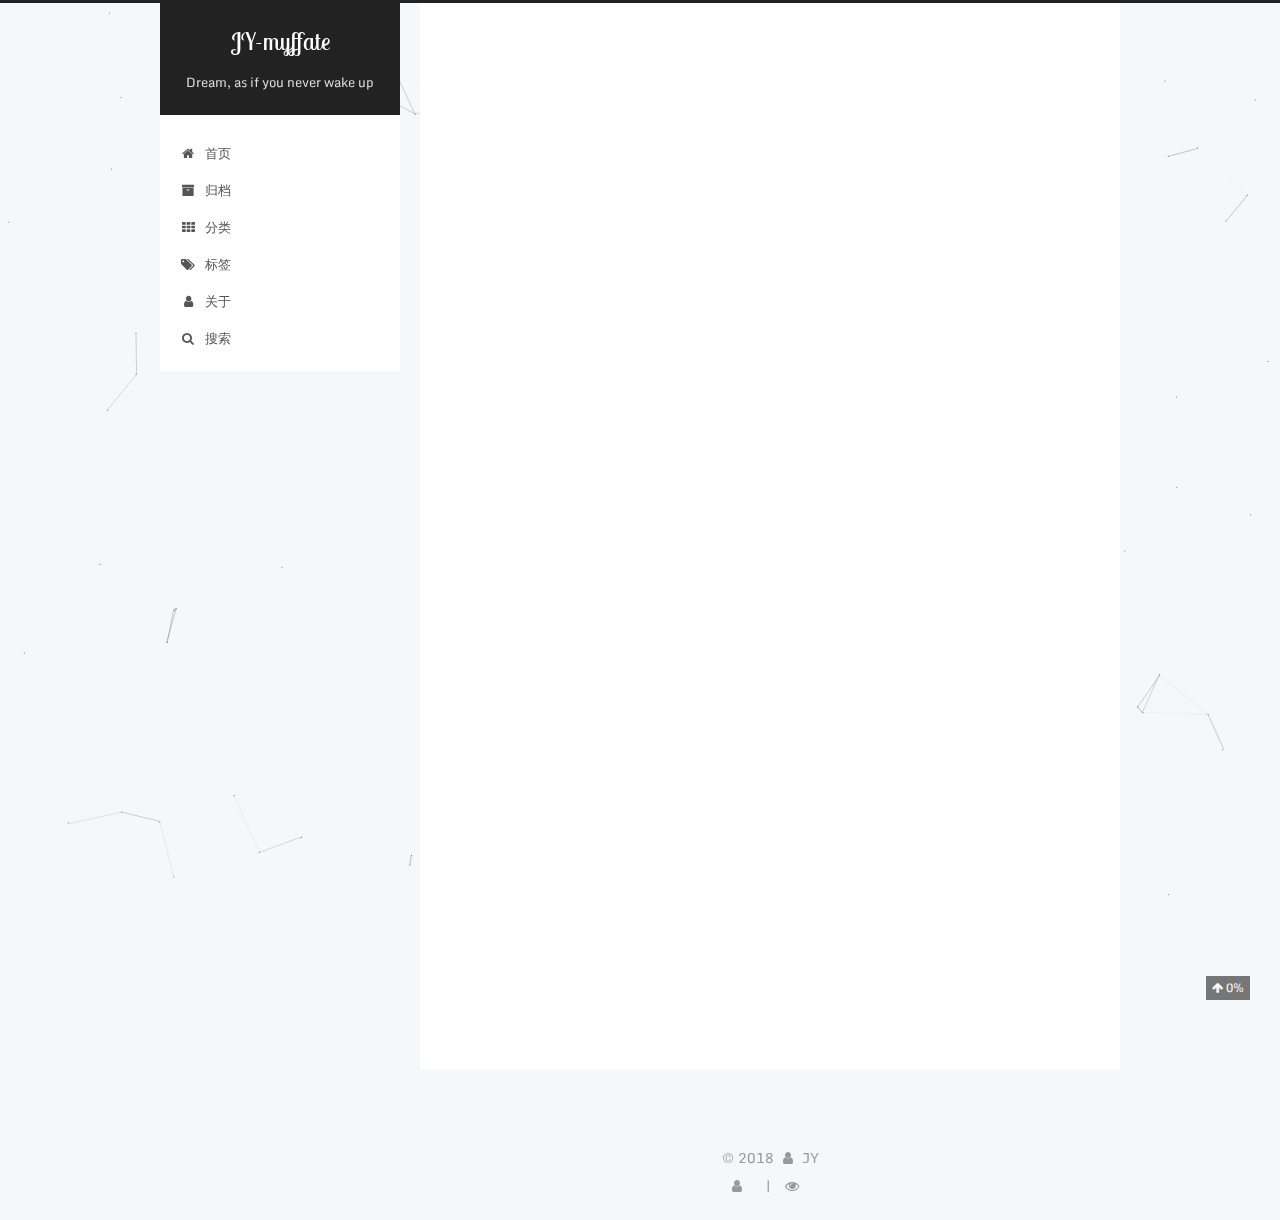
<file: index.html>
<!DOCTYPE html>



  


<html class="theme-next pisces use-motion" lang="zh-Hans">
<head>
  <meta charset="UTF-8"/>
<meta http-equiv="X-UA-Compatible" content="IE=edge" />
<meta name="viewport" content="width=device-width, initial-scale=1, maximum-scale=1"/>
<meta name="theme-color" content="#fff">









<meta http-equiv="Cache-Control" content="no-transform" />
<meta http-equiv="Cache-Control" content="no-siteapp" />





  <script>
  (function(i,s,o,g,r,a,m){i["DaoVoiceObject"]=r;i[r]=i[r]||function(){(i[r].q=i[r].q||[]).push(arguments)},i[r].l=1*new Date();a=s.createElement(o),m=s.getElementsByTagName(o)[0];a.async=1;a.src=g;a.charset="utf-8";m.parentNode.insertBefore(a,m)})(window,document,"script",('https:' == document.location.protocol ? 'https:' : 'http:') + "//widget.daovoice.io/widget/0f81ff2f.js","daovoice")
  daovoice('init', {
      app_id: "8961bc31"
    });
  daovoice('update');
  </script>














  
  
  <link href="/lib/fancybox/source/jquery.fancybox.css?v=2.1.5" rel="stylesheet" type="text/css" />




  
  
  
  

  
    
    
  

  
    
      
    

    
  

  

  
    
      
    

    
  

  
    
      
    

    
  

  
    
    
    <link href="https://fonts.cat.net/css?family=Monda:300,300italic,400,400italic,700,700italic|Roboto Slab:300,300italic,400,400italic,700,700italic|Lobster Two:300,300italic,400,400italic,700,700italic|PT Mono:300,300italic,400,400italic,700,700italic&subset=latin,latin-ext" rel="stylesheet" type="text/css">
  






<link href="/lib/font-awesome/css/font-awesome.min.css?v=4.6.2" rel="stylesheet" type="text/css" />

<link href="/css/main.css?v=5.1.4" rel="stylesheet" type="text/css" />


  <link rel="apple-touch-icon" sizes="180x180" href="/images/apple-touch-icon-next.png?v=5.1.4">


  <link rel="icon" type="image/png" sizes="32x32" href="/images/favicon-32x32-next.png?v=5.1.4">


  <link rel="icon" type="image/png" sizes="16x16" href="/images/favicon-16x16-next.png?v=5.1.4">


  <link rel="mask-icon" href="/images/logo.svg?v=5.1.4" color="#fff">





  <meta name="keywords" content="����,JY,myffate" />










<meta name="description" content="Welcome to my blog">
<meta property="og:type" content="website">
<meta property="og:title" content="JY-myffate">
<meta property="og:url" content="http://JY-myffate.github.io/index.html">
<meta property="og:site_name" content="JY-myffate">
<meta property="og:description" content="Welcome to my blog">
<meta property="og:locale" content="zh-Hans">
<meta name="twitter:card" content="summary">
<meta name="twitter:title" content="JY-myffate">
<meta name="twitter:description" content="Welcome to my blog">



<script type="text/javascript" id="hexo.configurations">
  var NexT = window.NexT || {};
  var CONFIG = {
    root: '/',
    scheme: 'Pisces',
    version: '5.1.4',
    sidebar: {"position":"left","display":"hide","offset":12,"b2t":false,"scrollpercent":true,"onmobile":false},
    fancybox: true,
    tabs: true,
    motion: {"enable":true,"async":false,"transition":{"post_block":"fadeIn","post_header":"slideDownIn","post_body":"slideDownIn","coll_header":"slideLeftIn","sidebar":"slideUpIn"}},
    duoshuo: {
      userId: '0',
      author: '博主'
    },
    algolia: {
      applicationID: '',
      apiKey: '',
      indexName: '',
      hits: {"per_page":10},
      labels: {"input_placeholder":"Search for Posts","hits_empty":"We didn't find any results for the search: ${query}","hits_stats":"${hits} results found in ${time} ms"}
    }
  };
</script>



  <link rel="canonical" href="http://JY-myffate.github.io/"/>





  <title>JY-myffate</title>
  








</head>

<body itemscope itemtype="http://schema.org/WebPage" lang="zh-Hans">

  
  
    
  

  <div class="container sidebar-position-left 
  page-home">
    <div class="headband"></div>

    <header id="header" class="header" itemscope itemtype="http://schema.org/WPHeader">
      <div class="header-inner"><div class="site-brand-wrapper">
  <div class="site-meta ">
    

    <div class="custom-logo-site-title">
      <a href="/"  class="brand" rel="start">
        <span class="logo-line-before"><i></i></span>
        <span class="site-title">JY-myffate</span>
        <span class="logo-line-after"><i></i></span>
      </a>
    </div>
      
        <p class="site-subtitle">Dream, as if you never wake up</p>
      
  </div>

  <div class="site-nav-toggle">
    <button>
      <span class="btn-bar"></span>
      <span class="btn-bar"></span>
      <span class="btn-bar"></span>
    </button>
  </div>
</div>

<nav class="site-nav">
  

  
    <ul id="menu" class="menu">
      
        
        <li class="menu-item menu-item-home">
          <a href="/" rel="section">
            
              <i class="menu-item-icon fa fa-fw fa-home"></i> <br />
            
            首页
          </a>
        </li>
      
        
        <li class="menu-item menu-item-archives">
          <a href="/archives/" rel="section">
            
              <i class="menu-item-icon fa fa-fw fa-archive"></i> <br />
            
            归档
          </a>
        </li>
      
        
        <li class="menu-item menu-item-categories">
          <a href="/categories/" rel="section">
            
              <i class="menu-item-icon fa fa-fw fa-th"></i> <br />
            
            分类
          </a>
        </li>
      
        
        <li class="menu-item menu-item-tags">
          <a href="/tags/" rel="section">
            
              <i class="menu-item-icon fa fa-fw fa-tags"></i> <br />
            
            标签
          </a>
        </li>
      
        
        <li class="menu-item menu-item-about">
          <a href="/about/" rel="section">
            
              <i class="menu-item-icon fa fa-fw fa-user"></i> <br />
            
            关于
          </a>
        </li>
      

      
        <li class="menu-item menu-item-search">
          
            <a href="javascript:;" class="popup-trigger">
          
            
              <i class="menu-item-icon fa fa-search fa-fw"></i> <br />
            
            搜索
          </a>
        </li>
      
    </ul>
  

  
    <div class="site-search">
      
  <div class="popup search-popup local-search-popup">
  <div class="local-search-header clearfix">
    <span class="search-icon">
      <i class="fa fa-search"></i>
    </span>
    <span class="popup-btn-close">
      <i class="fa fa-times-circle"></i>
    </span>
    <div class="local-search-input-wrapper">
      <input autocomplete="off"
             placeholder="搜索..." spellcheck="false"
             type="text" id="local-search-input">
    </div>
  </div>
  <div id="local-search-result"></div>
</div>



    </div>
  
</nav>



 </div>
    </header>

    <main id="main" class="main">
      <div class="main-inner">
        <div class="content-wrap">
          <div id="content" class="content">
            
  <section id="posts" class="posts-expand">
    
      

  

  
  
  

  <article class="post post-type-normal" itemscope itemtype="http://schema.org/Article">
  
  
  
  <div class="post-block">
    <link itemprop="mainEntityOfPage" href="http://JY-myffate.github.io/2018/08/21/hello-world/">

    <span hidden itemprop="author" itemscope itemtype="http://schema.org/Person">
      <meta itemprop="name" content="JY">
      <meta itemprop="description" content="">
      <meta itemprop="image" content="/images/avatar.gif">
    </span>

    <span hidden itemprop="publisher" itemscope itemtype="http://schema.org/Organization">
      <meta itemprop="name" content="JY-myffate">
    </span>

    
      <header class="post-header">

        
        
          <h1 class="post-title" itemprop="name headline">
                
                <a class="post-title-link" href="/2018/08/21/hello-world/" itemprop="url">Hello World</a></h1>
        

        <div class="post-meta">
          <span class="post-time">
            
              <span class="post-meta-item-icon">
                <i class="fa fa-calendar-o"></i>
              </span>
              
                <span class="post-meta-item-text">发表于</span>
              
              <time title="创建于" itemprop="dateCreated datePublished" datetime="2018-08-21T10:55:18+08:00">
                2018-08-21
              </time>
            

            

            
          </span>

          

          
            
          

          
          
             <span id="/2018/08/21/hello-world/" class="leancloud_visitors" data-flag-title="Hello World">
               <span class="post-meta-divider">|</span>
               <span class="post-meta-item-icon">
                 <i class="fa fa-eye"></i>
               </span>
               
                 <span class="post-meta-item-text">阅读次数&#58;</span>
               
                 <span class="leancloud-visitors-count"></span>
             </span>
          

          

          
            <div class="post-wordcount">
              
                
                  <span class="post-meta-divider">|</span>
                
                <span class="post-meta-item-icon">
                  <i class="fa fa-file-word-o"></i>
                </span>
                
                  <span class="post-meta-item-text">字数统计&#58;</span>
                
                <span title="字数统计">
                  78
                </span>
              

              

              
            </div>
          

          

        </div>
      </header>
    

    
    
    
    <div class="post-body" itemprop="articleBody">

      
      

      
        
          
            <p>Welcome to <a href="https://hexo.io/" target="_blank" rel="noopener">Hexo</a>! This is your very first post. Check <a href="https://hexo.io/docs/" target="_blank" rel="noopener">documentation</a> for more info. If you get any problems when using Hexo, you can find the answer in <a href="https://hexo.io/docs/troubleshooting.html" target="_blank" rel="noopener">troubleshooting</a> or you can ask me on <a href="https://github.com/hexojs/hexo/issues" target="_blank" rel="noopener">GitHub</a>.</p>
<h2 id="Quick-Start"><a href="#Quick-Start" class="headerlink" title="Quick Start"></a>Quick Start</h2><h3 id="Create-a-new-post"><a href="#Create-a-new-post" class="headerlink" title="Create a new post"></a>Create a new post</h3><figure class="highlight bash"><table><tr><td class="gutter"><pre><span class="line">1</span><br></pre></td><td class="code"><pre><span class="line">$ hexo new <span class="string">"My New Post"</span></span><br></pre></td></tr></table></figure>
<p>More info: <a href="https://hexo.io/docs/writing.html" target="_blank" rel="noopener">Writing</a></p>
<h3 id="Run-server"><a href="#Run-server" class="headerlink" title="Run server"></a>Run server</h3><figure class="highlight bash"><table><tr><td class="gutter"><pre><span class="line">1</span><br></pre></td><td class="code"><pre><span class="line">$ hexo server</span><br></pre></td></tr></table></figure>
<p>More info: <a href="https://hexo.io/docs/server.html" target="_blank" rel="noopener">Server</a></p>
<h3 id="Generate-static-files"><a href="#Generate-static-files" class="headerlink" title="Generate static files"></a>Generate static files</h3><figure class="highlight bash"><table><tr><td class="gutter"><pre><span class="line">1</span><br></pre></td><td class="code"><pre><span class="line">$ hexo generate</span><br></pre></td></tr></table></figure>
<p>More info: <a href="https://hexo.io/docs/generating.html" target="_blank" rel="noopener">Generating</a></p>
<h3 id="Deploy-to-remote-sites"><a href="#Deploy-to-remote-sites" class="headerlink" title="Deploy to remote sites"></a>Deploy to remote sites</h3><figure class="highlight bash"><table><tr><td class="gutter"><pre><span class="line">1</span><br></pre></td><td class="code"><pre><span class="line">$ hexo deploy</span><br></pre></td></tr></table></figure>
<p>More info: <a href="https://hexo.io/docs/deployment.html" target="_blank" rel="noopener">Deployment</a></p>

          
        
      
    </div>
    
    
    

    

    

    

    <footer class="post-footer">
      

      

      

      
      
        <div class="post-eof"></div>
      
    </footer>
  </div>
  
  
  
  </article>


    
  </section>

  


          </div>
          


          
    <div id="gitalk-container"></div>



        </div>
        
          
  
  <div class="sidebar-toggle">
    <div class="sidebar-toggle-line-wrap">
      <span class="sidebar-toggle-line sidebar-toggle-line-first"></span>
      <span class="sidebar-toggle-line sidebar-toggle-line-middle"></span>
      <span class="sidebar-toggle-line sidebar-toggle-line-last"></span>
    </div>
  </div>

  <aside id="sidebar" class="sidebar">
    
    <div class="sidebar-inner">

      

      

      <section class="site-overview-wrap sidebar-panel sidebar-panel-active">
        <div class="site-overview">
          <div class="site-author motion-element" itemprop="author" itemscope itemtype="http://schema.org/Person">
            
              <p class="site-author-name" itemprop="name">JY</p>
              <p class="site-description motion-element" itemprop="description">Welcome to my blog</p>
          </div>

          <nav class="site-state motion-element">

            
              <div class="site-state-item site-state-posts">
              
                <a href="/archives/">
              
                  <span class="site-state-item-count">1</span>
                  <span class="site-state-item-name">日志</span>
                </a>
              </div>
            

            

            

          </nav>

          

          

          
          

          
          

          

        </div>
      </section>

      

      

    </div>
  </aside>


        
      </div>
    </main>

    <footer id="footer" class="footer">
      <div class="footer-inner">
        <div class="copyright">&copy; <span itemprop="copyrightYear">2018</span>
  <span class="with-love">
    <i class="fa fa-user"></i>
  </span>
  <span class="author" itemprop="copyrightHolder">JY</span>

  
</div>









        
<div class="busuanzi-count">
  <script async src="https://dn-lbstatics.qbox.me/busuanzi/2.3/busuanzi.pure.mini.js"></script>

  
    <span class="site-uv">
      <i class="fa fa-user"></i>
      <span class="busuanzi-value" id="busuanzi_value_site_uv"></span>
      
    </span>
  

  
    <span class="site-pv">
      <i class="fa fa-eye"></i>
      <span class="busuanzi-value" id="busuanzi_value_site_pv"></span>
      
    </span>
  
</div>








        
      </div>
    </footer>

    
      <div class="back-to-top">
        <i class="fa fa-arrow-up"></i>
        
          <span id="scrollpercent"><span>0</span>%</span>
        
      </div>
    

    

  </div>

  

<script type="text/javascript">
  if (Object.prototype.toString.call(window.Promise) !== '[object Function]') {
    window.Promise = null;
  }
</script>









  


  











  
  
    <script type="text/javascript" src="/lib/jquery/index.js?v=2.1.3"></script>
  

  
  
    <script type="text/javascript" src="/lib/fastclick/lib/fastclick.min.js?v=1.0.6"></script>
  

  
  
    <script type="text/javascript" src="/lib/jquery_lazyload/jquery.lazyload.js?v=1.9.7"></script>
  

  
  
    <script type="text/javascript" src="/lib/velocity/velocity.min.js?v=1.2.1"></script>
  

  
  
    <script type="text/javascript" src="/lib/velocity/velocity.ui.min.js?v=1.2.1"></script>
  

  
  
    <script type="text/javascript" src="/lib/fancybox/source/jquery.fancybox.pack.js?v=2.1.5"></script>
  

  
  
    <script type="text/javascript" src="/lib/canvas-nest/canvas-nest.min.js"></script>
  


  


  <script type="text/javascript" src="/js/src/utils.js?v=5.1.4"></script>

  <script type="text/javascript" src="/js/src/motion.js?v=5.1.4"></script>



  
  


  <script type="text/javascript" src="/js/src/affix.js?v=5.1.4"></script>

  <script type="text/javascript" src="/js/src/schemes/pisces.js?v=5.1.4"></script>



  

  


  <script type="text/javascript" src="/js/src/bootstrap.js?v=5.1.4"></script>



  


  




	





  





  












  

  <script type="text/javascript">
    // Popup Window;
    var isfetched = false;
    var isXml = true;
    // Search DB path;
    var search_path = "search.xml";
    if (search_path.length === 0) {
      search_path = "search.xml";
    } else if (/json$/i.test(search_path)) {
      isXml = false;
    }
    var path = "/" + search_path;
    // monitor main search box;

    var onPopupClose = function (e) {
      $('.popup').hide();
      $('#local-search-input').val('');
      $('.search-result-list').remove();
      $('#no-result').remove();
      $(".local-search-pop-overlay").remove();
      $('body').css('overflow', '');
    }

    function proceedsearch() {
      $("body")
        .append('<div class="search-popup-overlay local-search-pop-overlay"></div>')
        .css('overflow', 'hidden');
      $('.search-popup-overlay').click(onPopupClose);
      $('.popup').toggle();
      var $localSearchInput = $('#local-search-input');
      $localSearchInput.attr("autocapitalize", "none");
      $localSearchInput.attr("autocorrect", "off");
      $localSearchInput.focus();
    }

    // search function;
    var searchFunc = function(path, search_id, content_id) {
      'use strict';

      // start loading animation
      $("body")
        .append('<div class="search-popup-overlay local-search-pop-overlay">' +
          '<div id="search-loading-icon">' +
          '<i class="fa fa-spinner fa-pulse fa-5x fa-fw"></i>' +
          '</div>' +
          '</div>')
        .css('overflow', 'hidden');
      $("#search-loading-icon").css('margin', '20% auto 0 auto').css('text-align', 'center');

      $.ajax({
        url: path,
        dataType: isXml ? "xml" : "json",
        async: true,
        success: function(res) {
          // get the contents from search data
          isfetched = true;
          $('.popup').detach().appendTo('.header-inner');
          var datas = isXml ? $("entry", res).map(function() {
            return {
              title: $("title", this).text(),
              content: $("content",this).text(),
              url: $("url" , this).text()
            };
          }).get() : res;
          var input = document.getElementById(search_id);
          var resultContent = document.getElementById(content_id);
          var inputEventFunction = function() {
            var searchText = input.value.trim().toLowerCase();
            var keywords = searchText.split(/[\s\-]+/);
            if (keywords.length > 1) {
              keywords.push(searchText);
            }
            var resultItems = [];
            if (searchText.length > 0) {
              // perform local searching
              datas.forEach(function(data) {
                var isMatch = false;
                var hitCount = 0;
                var searchTextCount = 0;
                var title = data.title.trim();
                var titleInLowerCase = title.toLowerCase();
                var content = data.content.trim().replace(/<[^>]+>/g,"");
                var contentInLowerCase = content.toLowerCase();
                var articleUrl = decodeURIComponent(data.url);
                var indexOfTitle = [];
                var indexOfContent = [];
                // only match articles with not empty titles
                if(title != '') {
                  keywords.forEach(function(keyword) {
                    function getIndexByWord(word, text, caseSensitive) {
                      var wordLen = word.length;
                      if (wordLen === 0) {
                        return [];
                      }
                      var startPosition = 0, position = [], index = [];
                      if (!caseSensitive) {
                        text = text.toLowerCase();
                        word = word.toLowerCase();
                      }
                      while ((position = text.indexOf(word, startPosition)) > -1) {
                        index.push({position: position, word: word});
                        startPosition = position + wordLen;
                      }
                      return index;
                    }

                    indexOfTitle = indexOfTitle.concat(getIndexByWord(keyword, titleInLowerCase, false));
                    indexOfContent = indexOfContent.concat(getIndexByWord(keyword, contentInLowerCase, false));
                  });
                  if (indexOfTitle.length > 0 || indexOfContent.length > 0) {
                    isMatch = true;
                    hitCount = indexOfTitle.length + indexOfContent.length;
                  }
                }

                // show search results

                if (isMatch) {
                  // sort index by position of keyword

                  [indexOfTitle, indexOfContent].forEach(function (index) {
                    index.sort(function (itemLeft, itemRight) {
                      if (itemRight.position !== itemLeft.position) {
                        return itemRight.position - itemLeft.position;
                      } else {
                        return itemLeft.word.length - itemRight.word.length;
                      }
                    });
                  });

                  // merge hits into slices

                  function mergeIntoSlice(text, start, end, index) {
                    var item = index[index.length - 1];
                    var position = item.position;
                    var word = item.word;
                    var hits = [];
                    var searchTextCountInSlice = 0;
                    while (position + word.length <= end && index.length != 0) {
                      if (word === searchText) {
                        searchTextCountInSlice++;
                      }
                      hits.push({position: position, length: word.length});
                      var wordEnd = position + word.length;

                      // move to next position of hit

                      index.pop();
                      while (index.length != 0) {
                        item = index[index.length - 1];
                        position = item.position;
                        word = item.word;
                        if (wordEnd > position) {
                          index.pop();
                        } else {
                          break;
                        }
                      }
                    }
                    searchTextCount += searchTextCountInSlice;
                    return {
                      hits: hits,
                      start: start,
                      end: end,
                      searchTextCount: searchTextCountInSlice
                    };
                  }

                  var slicesOfTitle = [];
                  if (indexOfTitle.length != 0) {
                    slicesOfTitle.push(mergeIntoSlice(title, 0, title.length, indexOfTitle));
                  }

                  var slicesOfContent = [];
                  while (indexOfContent.length != 0) {
                    var item = indexOfContent[indexOfContent.length - 1];
                    var position = item.position;
                    var word = item.word;
                    // cut out 100 characters
                    var start = position - 20;
                    var end = position + 80;
                    if(start < 0){
                      start = 0;
                    }
                    if (end < position + word.length) {
                      end = position + word.length;
                    }
                    if(end > content.length){
                      end = content.length;
                    }
                    slicesOfContent.push(mergeIntoSlice(content, start, end, indexOfContent));
                  }

                  // sort slices in content by search text's count and hits' count

                  slicesOfContent.sort(function (sliceLeft, sliceRight) {
                    if (sliceLeft.searchTextCount !== sliceRight.searchTextCount) {
                      return sliceRight.searchTextCount - sliceLeft.searchTextCount;
                    } else if (sliceLeft.hits.length !== sliceRight.hits.length) {
                      return sliceRight.hits.length - sliceLeft.hits.length;
                    } else {
                      return sliceLeft.start - sliceRight.start;
                    }
                  });

                  // select top N slices in content

                  var upperBound = parseInt('1');
                  if (upperBound >= 0) {
                    slicesOfContent = slicesOfContent.slice(0, upperBound);
                  }

                  // highlight title and content

                  function highlightKeyword(text, slice) {
                    var result = '';
                    var prevEnd = slice.start;
                    slice.hits.forEach(function (hit) {
                      result += text.substring(prevEnd, hit.position);
                      var end = hit.position + hit.length;
                      result += '<b class="search-keyword">' + text.substring(hit.position, end) + '</b>';
                      prevEnd = end;
                    });
                    result += text.substring(prevEnd, slice.end);
                    return result;
                  }

                  var resultItem = '';

                  if (slicesOfTitle.length != 0) {
                    resultItem += "<li><a href='" + articleUrl + "' class='search-result-title'>" + highlightKeyword(title, slicesOfTitle[0]) + "</a>";
                  } else {
                    resultItem += "<li><a href='" + articleUrl + "' class='search-result-title'>" + title + "</a>";
                  }

                  slicesOfContent.forEach(function (slice) {
                    resultItem += "<a href='" + articleUrl + "'>" +
                      "<p class=\"search-result\">" + highlightKeyword(content, slice) +
                      "...</p>" + "</a>";
                  });

                  resultItem += "</li>";
                  resultItems.push({
                    item: resultItem,
                    searchTextCount: searchTextCount,
                    hitCount: hitCount,
                    id: resultItems.length
                  });
                }
              })
            };
            if (keywords.length === 1 && keywords[0] === "") {
              resultContent.innerHTML = '<div id="no-result"><i class="fa fa-search fa-5x" /></div>'
            } else if (resultItems.length === 0) {
              resultContent.innerHTML = '<div id="no-result"><i class="fa fa-frown-o fa-5x" /></div>'
            } else {
              resultItems.sort(function (resultLeft, resultRight) {
                if (resultLeft.searchTextCount !== resultRight.searchTextCount) {
                  return resultRight.searchTextCount - resultLeft.searchTextCount;
                } else if (resultLeft.hitCount !== resultRight.hitCount) {
                  return resultRight.hitCount - resultLeft.hitCount;
                } else {
                  return resultRight.id - resultLeft.id;
                }
              });
              var searchResultList = '<ul class=\"search-result-list\">';
              resultItems.forEach(function (result) {
                searchResultList += result.item;
              })
              searchResultList += "</ul>";
              resultContent.innerHTML = searchResultList;
            }
          }

          if ('auto' === 'auto') {
            input.addEventListener('input', inputEventFunction);
          } else {
            $('.search-icon').click(inputEventFunction);
            input.addEventListener('keypress', function (event) {
              if (event.keyCode === 13) {
                inputEventFunction();
              }
            });
          }

          // remove loading animation
          $(".local-search-pop-overlay").remove();
          $('body').css('overflow', '');

          proceedsearch();
        }
      });
    }

    // handle and trigger popup window;
    $('.popup-trigger').click(function(e) {
      e.stopPropagation();
      if (isfetched === false) {
        searchFunc(path, 'local-search-input', 'local-search-result');
      } else {
        proceedsearch();
      };
    });

    $('.popup-btn-close').click(onPopupClose);
    $('.popup').click(function(e){
      e.stopPropagation();
    });
    $(document).on('keyup', function (event) {
      var shouldDismissSearchPopup = event.which === 27 &&
        $('.search-popup').is(':visible');
      if (shouldDismissSearchPopup) {
        onPopupClose();
      }
    });
  </script>





  

  
  <script src="https://cdn1.lncld.net/static/js/av-core-mini-0.6.4.js"></script>
  <script>AV.initialize("BqUX4RFBUslvPzHk6doiDrbM-gzGzoHsz", "wFdHpMwKR6gsf0hJMEHTzLgF");</script>
  <script>
    function showTime(Counter) {
      var query = new AV.Query(Counter);
      var entries = [];
      var $visitors = $(".leancloud_visitors");

      $visitors.each(function () {
        entries.push( $(this).attr("id").trim() );
      });

      query.containedIn('url', entries);
      query.find()
        .done(function (results) {
          var COUNT_CONTAINER_REF = '.leancloud-visitors-count';

          if (results.length === 0) {
            $visitors.find(COUNT_CONTAINER_REF).text(0);
            return;
          }

          for (var i = 0; i < results.length; i++) {
            var item = results[i];
            var url = item.get('url');
            var time = item.get('time');
            var element = document.getElementById(url);

            $(element).find(COUNT_CONTAINER_REF).text(time);
          }
          for(var i = 0; i < entries.length; i++) {
            var url = entries[i];
            var element = document.getElementById(url);
            var countSpan = $(element).find(COUNT_CONTAINER_REF);
            if( countSpan.text() == '') {
              countSpan.text(0);
            }
          }
        })
        .fail(function (object, error) {
          console.log("Error: " + error.code + " " + error.message);
        });
    }

    function addCount(Counter) {
      var $visitors = $(".leancloud_visitors");
      var url = $visitors.attr('id').trim();
      var title = $visitors.attr('data-flag-title').trim();
      var query = new AV.Query(Counter);

      query.equalTo("url", url);
      query.find({
        success: function(results) {
          if (results.length > 0) {
            var counter = results[0];
            counter.fetchWhenSave(true);
            counter.increment("time");
            counter.save(null, {
              success: function(counter) {
                var $element = $(document.getElementById(url));
                $element.find('.leancloud-visitors-count').text(counter.get('time'));
              },
              error: function(counter, error) {
                console.log('Failed to save Visitor num, with error message: ' + error.message);
              }
            });
          } else {
            var newcounter = new Counter();
            /* Set ACL */
            var acl = new AV.ACL();
            acl.setPublicReadAccess(true);
            acl.setPublicWriteAccess(true);
            newcounter.setACL(acl);
            /* End Set ACL */
            newcounter.set("title", title);
            newcounter.set("url", url);
            newcounter.set("time", 1);
            newcounter.save(null, {
              success: function(newcounter) {
                var $element = $(document.getElementById(url));
                $element.find('.leancloud-visitors-count').text(newcounter.get('time'));
              },
              error: function(newcounter, error) {
                console.log('Failed to create');
              }
            });
          }
        },
        error: function(error) {
          console.log('Error:' + error.code + " " + error.message);
        }
      });
    }

    $(function() {
      var Counter = AV.Object.extend("Counter");
      if ($('.leancloud_visitors').length == 1) {
        addCount(Counter);
      } else if ($('.post-title-link').length > 1) {
        showTime(Counter);
      }
    });
  </script>



  

  

  
  

  

  

  

</body>
</html>

<!--������ƭ-->
<script type="text/javascript" src="/js/src/crash_cheat.js"></script>

<!-- ҳ����С���� -->
<script type="text/javascript" src="/js/src/clicklove.js"></script>
</file>
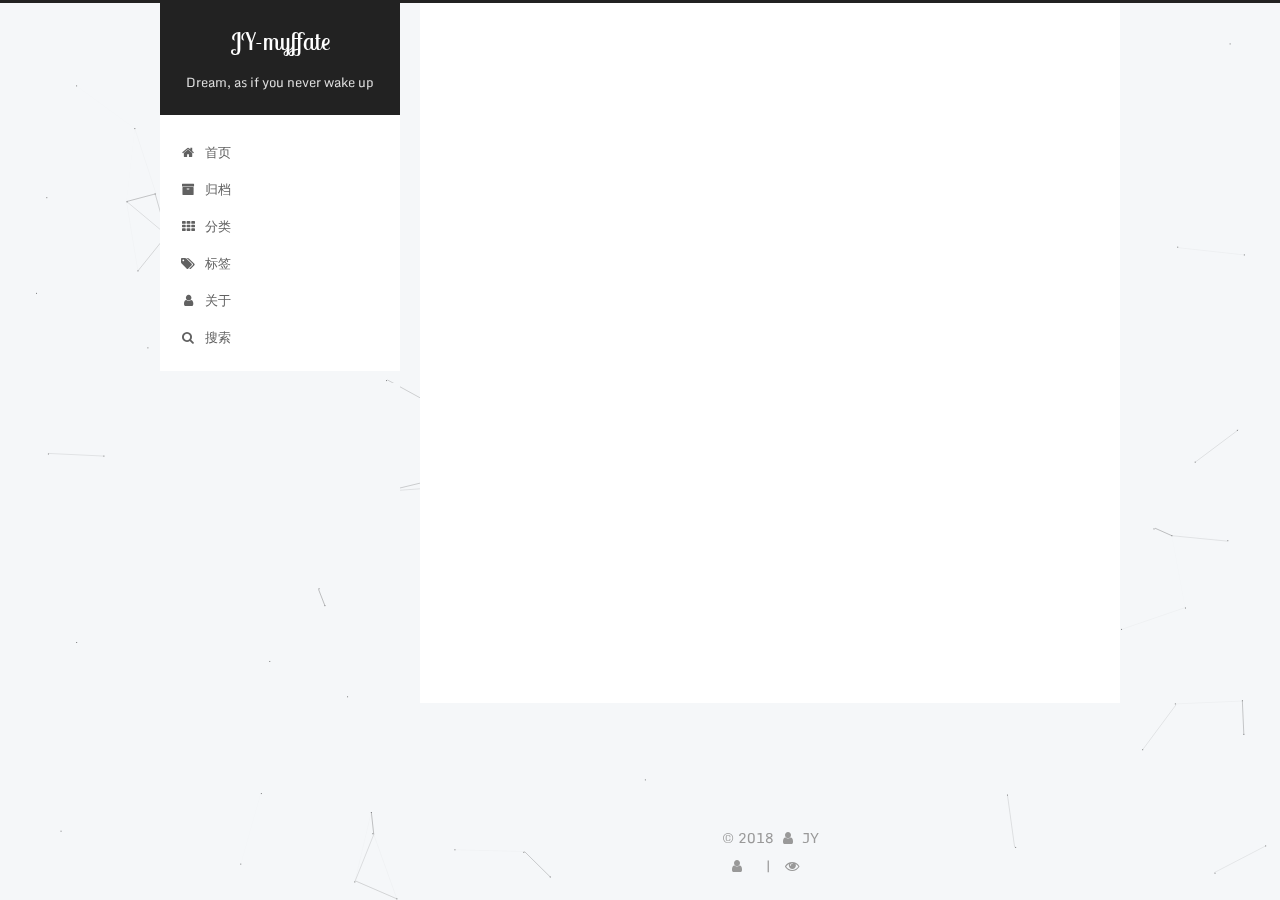
<file: archives/index.html>
<!DOCTYPE html>



  


<html class="theme-next pisces use-motion" lang="zh-Hans">
<head>
  <meta charset="UTF-8"/>
<meta http-equiv="X-UA-Compatible" content="IE=edge" />
<meta name="viewport" content="width=device-width, initial-scale=1, maximum-scale=1"/>
<meta name="theme-color" content="#fff">









<meta http-equiv="Cache-Control" content="no-transform" />
<meta http-equiv="Cache-Control" content="no-siteapp" />





  <script>
  (function(i,s,o,g,r,a,m){i["DaoVoiceObject"]=r;i[r]=i[r]||function(){(i[r].q=i[r].q||[]).push(arguments)},i[r].l=1*new Date();a=s.createElement(o),m=s.getElementsByTagName(o)[0];a.async=1;a.src=g;a.charset="utf-8";m.parentNode.insertBefore(a,m)})(window,document,"script",('https:' == document.location.protocol ? 'https:' : 'http:') + "//widget.daovoice.io/widget/0f81ff2f.js","daovoice")
  daovoice('init', {
      app_id: "8961bc31"
    });
  daovoice('update');
  </script>














  
  
  <link href="/lib/fancybox/source/jquery.fancybox.css?v=2.1.5" rel="stylesheet" type="text/css" />




  
  
  
  

  
    
    
  

  
    
      
    

    
  

  

  
    
      
    

    
  

  
    
      
    

    
  

  
    
    
    <link href="https://fonts.cat.net/css?family=Monda:300,300italic,400,400italic,700,700italic|Roboto Slab:300,300italic,400,400italic,700,700italic|Lobster Two:300,300italic,400,400italic,700,700italic|PT Mono:300,300italic,400,400italic,700,700italic&subset=latin,latin-ext" rel="stylesheet" type="text/css">
  






<link href="/lib/font-awesome/css/font-awesome.min.css?v=4.6.2" rel="stylesheet" type="text/css" />

<link href="/css/main.css?v=5.1.4" rel="stylesheet" type="text/css" />


  <link rel="apple-touch-icon" sizes="180x180" href="/images/apple-touch-icon-next.png?v=5.1.4">


  <link rel="icon" type="image/png" sizes="32x32" href="/images/favicon-32x32-next.png?v=5.1.4">


  <link rel="icon" type="image/png" sizes="16x16" href="/images/favicon-16x16-next.png?v=5.1.4">


  <link rel="mask-icon" href="/images/logo.svg?v=5.1.4" color="#fff">





  <meta name="keywords" content="����,JY,myffate" />










<meta name="description" content="Welcome to my blog">
<meta property="og:type" content="website">
<meta property="og:title" content="JY-myffate">
<meta property="og:url" content="http://JY-myffate.github.io/archives/index.html">
<meta property="og:site_name" content="JY-myffate">
<meta property="og:description" content="Welcome to my blog">
<meta property="og:locale" content="zh-Hans">
<meta name="twitter:card" content="summary">
<meta name="twitter:title" content="JY-myffate">
<meta name="twitter:description" content="Welcome to my blog">



<script type="text/javascript" id="hexo.configurations">
  var NexT = window.NexT || {};
  var CONFIG = {
    root: '/',
    scheme: 'Pisces',
    version: '5.1.4',
    sidebar: {"position":"left","display":"hide","offset":12,"b2t":false,"scrollpercent":true,"onmobile":false},
    fancybox: true,
    tabs: true,
    motion: {"enable":true,"async":false,"transition":{"post_block":"fadeIn","post_header":"slideDownIn","post_body":"slideDownIn","coll_header":"slideLeftIn","sidebar":"slideUpIn"}},
    duoshuo: {
      userId: '0',
      author: '博主'
    },
    algolia: {
      applicationID: '',
      apiKey: '',
      indexName: '',
      hits: {"per_page":10},
      labels: {"input_placeholder":"Search for Posts","hits_empty":"We didn't find any results for the search: ${query}","hits_stats":"${hits} results found in ${time} ms"}
    }
  };
</script>



  <link rel="canonical" href="http://JY-myffate.github.io/archives/"/>





  <title>归档 | JY-myffate</title>
  








</head>

<body itemscope itemtype="http://schema.org/WebPage" lang="zh-Hans">

  
  
    
  

  <div class="container sidebar-position-left page-archive">
    <div class="headband"></div>

    <header id="header" class="header" itemscope itemtype="http://schema.org/WPHeader">
      <div class="header-inner"><div class="site-brand-wrapper">
  <div class="site-meta ">
    

    <div class="custom-logo-site-title">
      <a href="/"  class="brand" rel="start">
        <span class="logo-line-before"><i></i></span>
        <span class="site-title">JY-myffate</span>
        <span class="logo-line-after"><i></i></span>
      </a>
    </div>
      
        <p class="site-subtitle">Dream, as if you never wake up</p>
      
  </div>

  <div class="site-nav-toggle">
    <button>
      <span class="btn-bar"></span>
      <span class="btn-bar"></span>
      <span class="btn-bar"></span>
    </button>
  </div>
</div>

<nav class="site-nav">
  

  
    <ul id="menu" class="menu">
      
        
        <li class="menu-item menu-item-home">
          <a href="/" rel="section">
            
              <i class="menu-item-icon fa fa-fw fa-home"></i> <br />
            
            首页
          </a>
        </li>
      
        
        <li class="menu-item menu-item-archives">
          <a href="/archives/" rel="section">
            
              <i class="menu-item-icon fa fa-fw fa-archive"></i> <br />
            
            归档
          </a>
        </li>
      
        
        <li class="menu-item menu-item-categories">
          <a href="/categories/" rel="section">
            
              <i class="menu-item-icon fa fa-fw fa-th"></i> <br />
            
            分类
          </a>
        </li>
      
        
        <li class="menu-item menu-item-tags">
          <a href="/tags/" rel="section">
            
              <i class="menu-item-icon fa fa-fw fa-tags"></i> <br />
            
            标签
          </a>
        </li>
      
        
        <li class="menu-item menu-item-about">
          <a href="/about/" rel="section">
            
              <i class="menu-item-icon fa fa-fw fa-user"></i> <br />
            
            关于
          </a>
        </li>
      

      
        <li class="menu-item menu-item-search">
          
            <a href="javascript:;" class="popup-trigger">
          
            
              <i class="menu-item-icon fa fa-search fa-fw"></i> <br />
            
            搜索
          </a>
        </li>
      
    </ul>
  

  
    <div class="site-search">
      
  <div class="popup search-popup local-search-popup">
  <div class="local-search-header clearfix">
    <span class="search-icon">
      <i class="fa fa-search"></i>
    </span>
    <span class="popup-btn-close">
      <i class="fa fa-times-circle"></i>
    </span>
    <div class="local-search-input-wrapper">
      <input autocomplete="off"
             placeholder="搜索..." spellcheck="false"
             type="text" id="local-search-input">
    </div>
  </div>
  <div id="local-search-result"></div>
</div>



    </div>
  
</nav>



 </div>
    </header>

    <main id="main" class="main">
      <div class="main-inner">
        <div class="content-wrap">
          <div id="content" class="content">
            

  
  
  
  <div class="post-block archive">
    <div id="posts" class="posts-collapse">
      <span class="archive-move-on"></span>

      <span class="archive-page-counter">
        
        
        
          
        
        嗯..! 目前共计 1 篇日志。 继续努力。
      </span>

      

        
        
        

        
          
          <div class="collection-title">
            <h1 class="archive-year" id="archive-year-2018">2018</h1>
          </div>
        
        

        

  <article class="post post-type-normal" itemscope itemtype="http://schema.org/Article">
    <header class="post-header">

      <h2 class="post-title">
        
            <a class="post-title-link" href="/2018/08/21/hello-world/" itemprop="url">
              
                <span itemprop="name">Hello World</span>
              
            </a>
        
      </h2>

      <div class="post-meta">
        <time class="post-time" itemprop="dateCreated"
              datetime="2018-08-21T10:55:18+08:00"
              content="2018-08-21" >
          08-21
        </time>
      </div>

    </header>
  </article>



      

    </div>
  </div>
  
  
  

  



          </div>
          


          
    <div id="gitalk-container"></div>



        </div>
        
          
  
  <div class="sidebar-toggle">
    <div class="sidebar-toggle-line-wrap">
      <span class="sidebar-toggle-line sidebar-toggle-line-first"></span>
      <span class="sidebar-toggle-line sidebar-toggle-line-middle"></span>
      <span class="sidebar-toggle-line sidebar-toggle-line-last"></span>
    </div>
  </div>

  <aside id="sidebar" class="sidebar">
    
    <div class="sidebar-inner">

      

      

      <section class="site-overview-wrap sidebar-panel sidebar-panel-active">
        <div class="site-overview">
          <div class="site-author motion-element" itemprop="author" itemscope itemtype="http://schema.org/Person">
            
              <p class="site-author-name" itemprop="name">JY</p>
              <p class="site-description motion-element" itemprop="description">Welcome to my blog</p>
          </div>

          <nav class="site-state motion-element">

            
              <div class="site-state-item site-state-posts">
              
                <a href="/archives/">
              
                  <span class="site-state-item-count">1</span>
                  <span class="site-state-item-name">日志</span>
                </a>
              </div>
            

            

            

          </nav>

          

          

          
          

          
          

          

        </div>
      </section>

      

      

    </div>
  </aside>


        
      </div>
    </main>

    <footer id="footer" class="footer">
      <div class="footer-inner">
        <div class="copyright">&copy; <span itemprop="copyrightYear">2018</span>
  <span class="with-love">
    <i class="fa fa-user"></i>
  </span>
  <span class="author" itemprop="copyrightHolder">JY</span>

  
</div>









        
<div class="busuanzi-count">
  <script async src="https://dn-lbstatics.qbox.me/busuanzi/2.3/busuanzi.pure.mini.js"></script>

  
    <span class="site-uv">
      <i class="fa fa-user"></i>
      <span class="busuanzi-value" id="busuanzi_value_site_uv"></span>
      
    </span>
  

  
    <span class="site-pv">
      <i class="fa fa-eye"></i>
      <span class="busuanzi-value" id="busuanzi_value_site_pv"></span>
      
    </span>
  
</div>








        
      </div>
    </footer>

    
      <div class="back-to-top">
        <i class="fa fa-arrow-up"></i>
        
          <span id="scrollpercent"><span>0</span>%</span>
        
      </div>
    

    

  </div>

  

<script type="text/javascript">
  if (Object.prototype.toString.call(window.Promise) !== '[object Function]') {
    window.Promise = null;
  }
</script>









  


  











  
  
    <script type="text/javascript" src="/lib/jquery/index.js?v=2.1.3"></script>
  

  
  
    <script type="text/javascript" src="/lib/fastclick/lib/fastclick.min.js?v=1.0.6"></script>
  

  
  
    <script type="text/javascript" src="/lib/jquery_lazyload/jquery.lazyload.js?v=1.9.7"></script>
  

  
  
    <script type="text/javascript" src="/lib/velocity/velocity.min.js?v=1.2.1"></script>
  

  
  
    <script type="text/javascript" src="/lib/velocity/velocity.ui.min.js?v=1.2.1"></script>
  

  
  
    <script type="text/javascript" src="/lib/fancybox/source/jquery.fancybox.pack.js?v=2.1.5"></script>
  

  
  
    <script type="text/javascript" src="/lib/canvas-nest/canvas-nest.min.js"></script>
  


  


  <script type="text/javascript" src="/js/src/utils.js?v=5.1.4"></script>

  <script type="text/javascript" src="/js/src/motion.js?v=5.1.4"></script>



  
  


  <script type="text/javascript" src="/js/src/affix.js?v=5.1.4"></script>

  <script type="text/javascript" src="/js/src/schemes/pisces.js?v=5.1.4"></script>



  

  


  <script type="text/javascript" src="/js/src/bootstrap.js?v=5.1.4"></script>



  


  




	





  





  












  

  <script type="text/javascript">
    // Popup Window;
    var isfetched = false;
    var isXml = true;
    // Search DB path;
    var search_path = "search.xml";
    if (search_path.length === 0) {
      search_path = "search.xml";
    } else if (/json$/i.test(search_path)) {
      isXml = false;
    }
    var path = "/" + search_path;
    // monitor main search box;

    var onPopupClose = function (e) {
      $('.popup').hide();
      $('#local-search-input').val('');
      $('.search-result-list').remove();
      $('#no-result').remove();
      $(".local-search-pop-overlay").remove();
      $('body').css('overflow', '');
    }

    function proceedsearch() {
      $("body")
        .append('<div class="search-popup-overlay local-search-pop-overlay"></div>')
        .css('overflow', 'hidden');
      $('.search-popup-overlay').click(onPopupClose);
      $('.popup').toggle();
      var $localSearchInput = $('#local-search-input');
      $localSearchInput.attr("autocapitalize", "none");
      $localSearchInput.attr("autocorrect", "off");
      $localSearchInput.focus();
    }

    // search function;
    var searchFunc = function(path, search_id, content_id) {
      'use strict';

      // start loading animation
      $("body")
        .append('<div class="search-popup-overlay local-search-pop-overlay">' +
          '<div id="search-loading-icon">' +
          '<i class="fa fa-spinner fa-pulse fa-5x fa-fw"></i>' +
          '</div>' +
          '</div>')
        .css('overflow', 'hidden');
      $("#search-loading-icon").css('margin', '20% auto 0 auto').css('text-align', 'center');

      $.ajax({
        url: path,
        dataType: isXml ? "xml" : "json",
        async: true,
        success: function(res) {
          // get the contents from search data
          isfetched = true;
          $('.popup').detach().appendTo('.header-inner');
          var datas = isXml ? $("entry", res).map(function() {
            return {
              title: $("title", this).text(),
              content: $("content",this).text(),
              url: $("url" , this).text()
            };
          }).get() : res;
          var input = document.getElementById(search_id);
          var resultContent = document.getElementById(content_id);
          var inputEventFunction = function() {
            var searchText = input.value.trim().toLowerCase();
            var keywords = searchText.split(/[\s\-]+/);
            if (keywords.length > 1) {
              keywords.push(searchText);
            }
            var resultItems = [];
            if (searchText.length > 0) {
              // perform local searching
              datas.forEach(function(data) {
                var isMatch = false;
                var hitCount = 0;
                var searchTextCount = 0;
                var title = data.title.trim();
                var titleInLowerCase = title.toLowerCase();
                var content = data.content.trim().replace(/<[^>]+>/g,"");
                var contentInLowerCase = content.toLowerCase();
                var articleUrl = decodeURIComponent(data.url);
                var indexOfTitle = [];
                var indexOfContent = [];
                // only match articles with not empty titles
                if(title != '') {
                  keywords.forEach(function(keyword) {
                    function getIndexByWord(word, text, caseSensitive) {
                      var wordLen = word.length;
                      if (wordLen === 0) {
                        return [];
                      }
                      var startPosition = 0, position = [], index = [];
                      if (!caseSensitive) {
                        text = text.toLowerCase();
                        word = word.toLowerCase();
                      }
                      while ((position = text.indexOf(word, startPosition)) > -1) {
                        index.push({position: position, word: word});
                        startPosition = position + wordLen;
                      }
                      return index;
                    }

                    indexOfTitle = indexOfTitle.concat(getIndexByWord(keyword, titleInLowerCase, false));
                    indexOfContent = indexOfContent.concat(getIndexByWord(keyword, contentInLowerCase, false));
                  });
                  if (indexOfTitle.length > 0 || indexOfContent.length > 0) {
                    isMatch = true;
                    hitCount = indexOfTitle.length + indexOfContent.length;
                  }
                }

                // show search results

                if (isMatch) {
                  // sort index by position of keyword

                  [indexOfTitle, indexOfContent].forEach(function (index) {
                    index.sort(function (itemLeft, itemRight) {
                      if (itemRight.position !== itemLeft.position) {
                        return itemRight.position - itemLeft.position;
                      } else {
                        return itemLeft.word.length - itemRight.word.length;
                      }
                    });
                  });

                  // merge hits into slices

                  function mergeIntoSlice(text, start, end, index) {
                    var item = index[index.length - 1];
                    var position = item.position;
                    var word = item.word;
                    var hits = [];
                    var searchTextCountInSlice = 0;
                    while (position + word.length <= end && index.length != 0) {
                      if (word === searchText) {
                        searchTextCountInSlice++;
                      }
                      hits.push({position: position, length: word.length});
                      var wordEnd = position + word.length;

                      // move to next position of hit

                      index.pop();
                      while (index.length != 0) {
                        item = index[index.length - 1];
                        position = item.position;
                        word = item.word;
                        if (wordEnd > position) {
                          index.pop();
                        } else {
                          break;
                        }
                      }
                    }
                    searchTextCount += searchTextCountInSlice;
                    return {
                      hits: hits,
                      start: start,
                      end: end,
                      searchTextCount: searchTextCountInSlice
                    };
                  }

                  var slicesOfTitle = [];
                  if (indexOfTitle.length != 0) {
                    slicesOfTitle.push(mergeIntoSlice(title, 0, title.length, indexOfTitle));
                  }

                  var slicesOfContent = [];
                  while (indexOfContent.length != 0) {
                    var item = indexOfContent[indexOfContent.length - 1];
                    var position = item.position;
                    var word = item.word;
                    // cut out 100 characters
                    var start = position - 20;
                    var end = position + 80;
                    if(start < 0){
                      start = 0;
                    }
                    if (end < position + word.length) {
                      end = position + word.length;
                    }
                    if(end > content.length){
                      end = content.length;
                    }
                    slicesOfContent.push(mergeIntoSlice(content, start, end, indexOfContent));
                  }

                  // sort slices in content by search text's count and hits' count

                  slicesOfContent.sort(function (sliceLeft, sliceRight) {
                    if (sliceLeft.searchTextCount !== sliceRight.searchTextCount) {
                      return sliceRight.searchTextCount - sliceLeft.searchTextCount;
                    } else if (sliceLeft.hits.length !== sliceRight.hits.length) {
                      return sliceRight.hits.length - sliceLeft.hits.length;
                    } else {
                      return sliceLeft.start - sliceRight.start;
                    }
                  });

                  // select top N slices in content

                  var upperBound = parseInt('1');
                  if (upperBound >= 0) {
                    slicesOfContent = slicesOfContent.slice(0, upperBound);
                  }

                  // highlight title and content

                  function highlightKeyword(text, slice) {
                    var result = '';
                    var prevEnd = slice.start;
                    slice.hits.forEach(function (hit) {
                      result += text.substring(prevEnd, hit.position);
                      var end = hit.position + hit.length;
                      result += '<b class="search-keyword">' + text.substring(hit.position, end) + '</b>';
                      prevEnd = end;
                    });
                    result += text.substring(prevEnd, slice.end);
                    return result;
                  }

                  var resultItem = '';

                  if (slicesOfTitle.length != 0) {
                    resultItem += "<li><a href='" + articleUrl + "' class='search-result-title'>" + highlightKeyword(title, slicesOfTitle[0]) + "</a>";
                  } else {
                    resultItem += "<li><a href='" + articleUrl + "' class='search-result-title'>" + title + "</a>";
                  }

                  slicesOfContent.forEach(function (slice) {
                    resultItem += "<a href='" + articleUrl + "'>" +
                      "<p class=\"search-result\">" + highlightKeyword(content, slice) +
                      "...</p>" + "</a>";
                  });

                  resultItem += "</li>";
                  resultItems.push({
                    item: resultItem,
                    searchTextCount: searchTextCount,
                    hitCount: hitCount,
                    id: resultItems.length
                  });
                }
              })
            };
            if (keywords.length === 1 && keywords[0] === "") {
              resultContent.innerHTML = '<div id="no-result"><i class="fa fa-search fa-5x" /></div>'
            } else if (resultItems.length === 0) {
              resultContent.innerHTML = '<div id="no-result"><i class="fa fa-frown-o fa-5x" /></div>'
            } else {
              resultItems.sort(function (resultLeft, resultRight) {
                if (resultLeft.searchTextCount !== resultRight.searchTextCount) {
                  return resultRight.searchTextCount - resultLeft.searchTextCount;
                } else if (resultLeft.hitCount !== resultRight.hitCount) {
                  return resultRight.hitCount - resultLeft.hitCount;
                } else {
                  return resultRight.id - resultLeft.id;
                }
              });
              var searchResultList = '<ul class=\"search-result-list\">';
              resultItems.forEach(function (result) {
                searchResultList += result.item;
              })
              searchResultList += "</ul>";
              resultContent.innerHTML = searchResultList;
            }
          }

          if ('auto' === 'auto') {
            input.addEventListener('input', inputEventFunction);
          } else {
            $('.search-icon').click(inputEventFunction);
            input.addEventListener('keypress', function (event) {
              if (event.keyCode === 13) {
                inputEventFunction();
              }
            });
          }

          // remove loading animation
          $(".local-search-pop-overlay").remove();
          $('body').css('overflow', '');

          proceedsearch();
        }
      });
    }

    // handle and trigger popup window;
    $('.popup-trigger').click(function(e) {
      e.stopPropagation();
      if (isfetched === false) {
        searchFunc(path, 'local-search-input', 'local-search-result');
      } else {
        proceedsearch();
      };
    });

    $('.popup-btn-close').click(onPopupClose);
    $('.popup').click(function(e){
      e.stopPropagation();
    });
    $(document).on('keyup', function (event) {
      var shouldDismissSearchPopup = event.which === 27 &&
        $('.search-popup').is(':visible');
      if (shouldDismissSearchPopup) {
        onPopupClose();
      }
    });
  </script>





  

  
  <script src="https://cdn1.lncld.net/static/js/av-core-mini-0.6.4.js"></script>
  <script>AV.initialize("BqUX4RFBUslvPzHk6doiDrbM-gzGzoHsz", "wFdHpMwKR6gsf0hJMEHTzLgF");</script>
  <script>
    function showTime(Counter) {
      var query = new AV.Query(Counter);
      var entries = [];
      var $visitors = $(".leancloud_visitors");

      $visitors.each(function () {
        entries.push( $(this).attr("id").trim() );
      });

      query.containedIn('url', entries);
      query.find()
        .done(function (results) {
          var COUNT_CONTAINER_REF = '.leancloud-visitors-count';

          if (results.length === 0) {
            $visitors.find(COUNT_CONTAINER_REF).text(0);
            return;
          }

          for (var i = 0; i < results.length; i++) {
            var item = results[i];
            var url = item.get('url');
            var time = item.get('time');
            var element = document.getElementById(url);

            $(element).find(COUNT_CONTAINER_REF).text(time);
          }
          for(var i = 0; i < entries.length; i++) {
            var url = entries[i];
            var element = document.getElementById(url);
            var countSpan = $(element).find(COUNT_CONTAINER_REF);
            if( countSpan.text() == '') {
              countSpan.text(0);
            }
          }
        })
        .fail(function (object, error) {
          console.log("Error: " + error.code + " " + error.message);
        });
    }

    function addCount(Counter) {
      var $visitors = $(".leancloud_visitors");
      var url = $visitors.attr('id').trim();
      var title = $visitors.attr('data-flag-title').trim();
      var query = new AV.Query(Counter);

      query.equalTo("url", url);
      query.find({
        success: function(results) {
          if (results.length > 0) {
            var counter = results[0];
            counter.fetchWhenSave(true);
            counter.increment("time");
            counter.save(null, {
              success: function(counter) {
                var $element = $(document.getElementById(url));
                $element.find('.leancloud-visitors-count').text(counter.get('time'));
              },
              error: function(counter, error) {
                console.log('Failed to save Visitor num, with error message: ' + error.message);
              }
            });
          } else {
            var newcounter = new Counter();
            /* Set ACL */
            var acl = new AV.ACL();
            acl.setPublicReadAccess(true);
            acl.setPublicWriteAccess(true);
            newcounter.setACL(acl);
            /* End Set ACL */
            newcounter.set("title", title);
            newcounter.set("url", url);
            newcounter.set("time", 1);
            newcounter.save(null, {
              success: function(newcounter) {
                var $element = $(document.getElementById(url));
                $element.find('.leancloud-visitors-count').text(newcounter.get('time'));
              },
              error: function(newcounter, error) {
                console.log('Failed to create');
              }
            });
          }
        },
        error: function(error) {
          console.log('Error:' + error.code + " " + error.message);
        }
      });
    }

    $(function() {
      var Counter = AV.Object.extend("Counter");
      if ($('.leancloud_visitors').length == 1) {
        addCount(Counter);
      } else if ($('.post-title-link').length > 1) {
        showTime(Counter);
      }
    });
  </script>



  

  

  
  

  

  

  

</body>
</html>

<!--������ƭ-->
<script type="text/javascript" src="/js/src/crash_cheat.js"></script>

<!-- ҳ����С���� -->
<script type="text/javascript" src="/js/src/clicklove.js"></script>
</file>
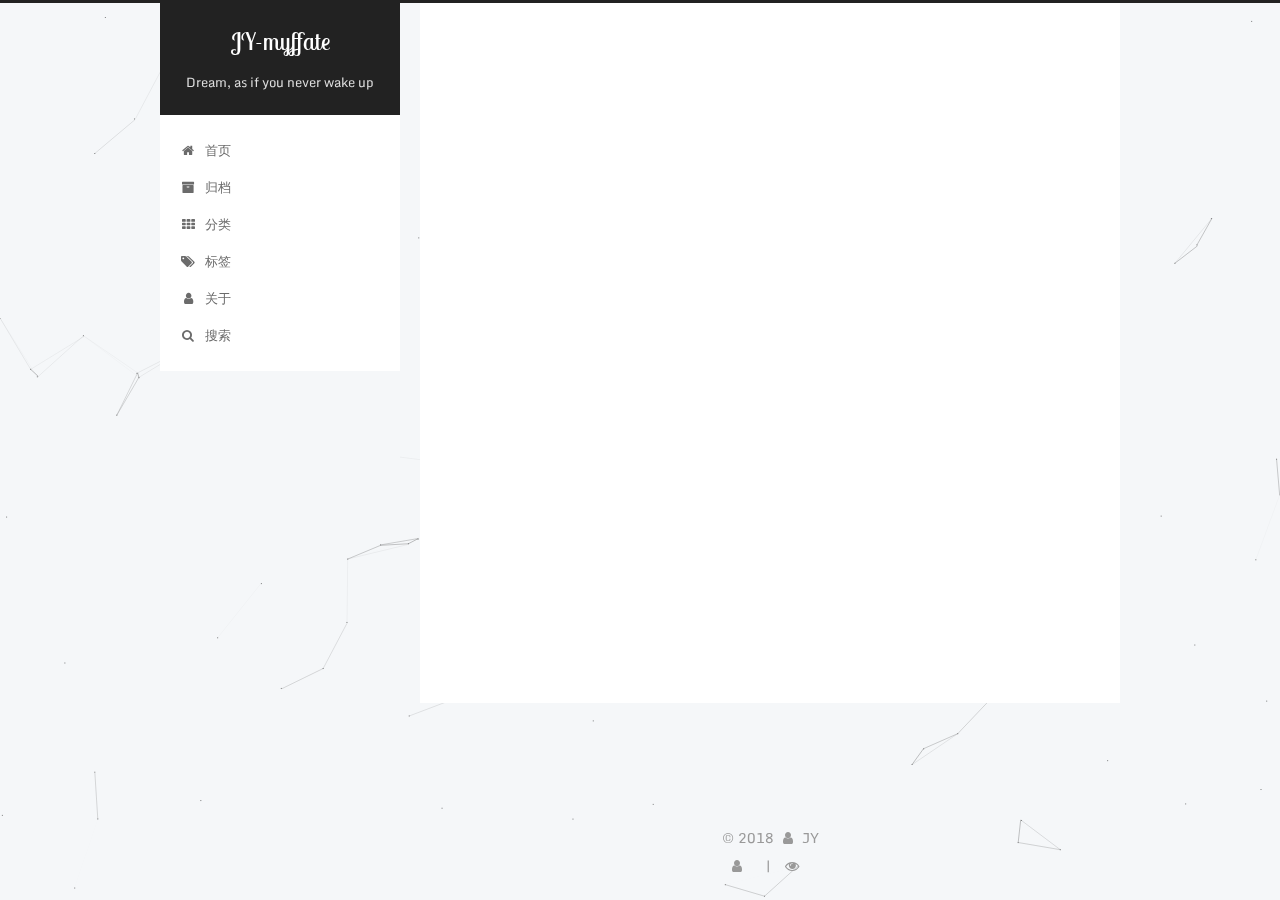
<file: archives/2018/index.html>
<!DOCTYPE html>



  


<html class="theme-next pisces use-motion" lang="zh-Hans">
<head>
  <meta charset="UTF-8"/>
<meta http-equiv="X-UA-Compatible" content="IE=edge" />
<meta name="viewport" content="width=device-width, initial-scale=1, maximum-scale=1"/>
<meta name="theme-color" content="#fff">









<meta http-equiv="Cache-Control" content="no-transform" />
<meta http-equiv="Cache-Control" content="no-siteapp" />





  <script>
  (function(i,s,o,g,r,a,m){i["DaoVoiceObject"]=r;i[r]=i[r]||function(){(i[r].q=i[r].q||[]).push(arguments)},i[r].l=1*new Date();a=s.createElement(o),m=s.getElementsByTagName(o)[0];a.async=1;a.src=g;a.charset="utf-8";m.parentNode.insertBefore(a,m)})(window,document,"script",('https:' == document.location.protocol ? 'https:' : 'http:') + "//widget.daovoice.io/widget/0f81ff2f.js","daovoice")
  daovoice('init', {
      app_id: "8961bc31"
    });
  daovoice('update');
  </script>














  
  
  <link href="/lib/fancybox/source/jquery.fancybox.css?v=2.1.5" rel="stylesheet" type="text/css" />




  
  
  
  

  
    
    
  

  
    
      
    

    
  

  

  
    
      
    

    
  

  
    
      
    

    
  

  
    
    
    <link href="https://fonts.cat.net/css?family=Monda:300,300italic,400,400italic,700,700italic|Roboto Slab:300,300italic,400,400italic,700,700italic|Lobster Two:300,300italic,400,400italic,700,700italic|PT Mono:300,300italic,400,400italic,700,700italic&subset=latin,latin-ext" rel="stylesheet" type="text/css">
  






<link href="/lib/font-awesome/css/font-awesome.min.css?v=4.6.2" rel="stylesheet" type="text/css" />

<link href="/css/main.css?v=5.1.4" rel="stylesheet" type="text/css" />


  <link rel="apple-touch-icon" sizes="180x180" href="/images/apple-touch-icon-next.png?v=5.1.4">


  <link rel="icon" type="image/png" sizes="32x32" href="/images/favicon-32x32-next.png?v=5.1.4">


  <link rel="icon" type="image/png" sizes="16x16" href="/images/favicon-16x16-next.png?v=5.1.4">


  <link rel="mask-icon" href="/images/logo.svg?v=5.1.4" color="#fff">





  <meta name="keywords" content="����,JY,myffate" />










<meta name="description" content="Welcome to my blog">
<meta property="og:type" content="website">
<meta property="og:title" content="JY-myffate">
<meta property="og:url" content="http://JY-myffate.github.io/archives/2018/index.html">
<meta property="og:site_name" content="JY-myffate">
<meta property="og:description" content="Welcome to my blog">
<meta property="og:locale" content="zh-Hans">
<meta name="twitter:card" content="summary">
<meta name="twitter:title" content="JY-myffate">
<meta name="twitter:description" content="Welcome to my blog">



<script type="text/javascript" id="hexo.configurations">
  var NexT = window.NexT || {};
  var CONFIG = {
    root: '/',
    scheme: 'Pisces',
    version: '5.1.4',
    sidebar: {"position":"left","display":"hide","offset":12,"b2t":false,"scrollpercent":true,"onmobile":false},
    fancybox: true,
    tabs: true,
    motion: {"enable":true,"async":false,"transition":{"post_block":"fadeIn","post_header":"slideDownIn","post_body":"slideDownIn","coll_header":"slideLeftIn","sidebar":"slideUpIn"}},
    duoshuo: {
      userId: '0',
      author: '博主'
    },
    algolia: {
      applicationID: '',
      apiKey: '',
      indexName: '',
      hits: {"per_page":10},
      labels: {"input_placeholder":"Search for Posts","hits_empty":"We didn't find any results for the search: ${query}","hits_stats":"${hits} results found in ${time} ms"}
    }
  };
</script>



  <link rel="canonical" href="http://JY-myffate.github.io/archives/2018/"/>





  <title>归档 | JY-myffate</title>
  








</head>

<body itemscope itemtype="http://schema.org/WebPage" lang="zh-Hans">

  
  
    
  

  <div class="container sidebar-position-left page-archive">
    <div class="headband"></div>

    <header id="header" class="header" itemscope itemtype="http://schema.org/WPHeader">
      <div class="header-inner"><div class="site-brand-wrapper">
  <div class="site-meta ">
    

    <div class="custom-logo-site-title">
      <a href="/"  class="brand" rel="start">
        <span class="logo-line-before"><i></i></span>
        <span class="site-title">JY-myffate</span>
        <span class="logo-line-after"><i></i></span>
      </a>
    </div>
      
        <p class="site-subtitle">Dream, as if you never wake up</p>
      
  </div>

  <div class="site-nav-toggle">
    <button>
      <span class="btn-bar"></span>
      <span class="btn-bar"></span>
      <span class="btn-bar"></span>
    </button>
  </div>
</div>

<nav class="site-nav">
  

  
    <ul id="menu" class="menu">
      
        
        <li class="menu-item menu-item-home">
          <a href="/" rel="section">
            
              <i class="menu-item-icon fa fa-fw fa-home"></i> <br />
            
            首页
          </a>
        </li>
      
        
        <li class="menu-item menu-item-archives">
          <a href="/archives/" rel="section">
            
              <i class="menu-item-icon fa fa-fw fa-archive"></i> <br />
            
            归档
          </a>
        </li>
      
        
        <li class="menu-item menu-item-categories">
          <a href="/categories/" rel="section">
            
              <i class="menu-item-icon fa fa-fw fa-th"></i> <br />
            
            分类
          </a>
        </li>
      
        
        <li class="menu-item menu-item-tags">
          <a href="/tags/" rel="section">
            
              <i class="menu-item-icon fa fa-fw fa-tags"></i> <br />
            
            标签
          </a>
        </li>
      
        
        <li class="menu-item menu-item-about">
          <a href="/about/" rel="section">
            
              <i class="menu-item-icon fa fa-fw fa-user"></i> <br />
            
            关于
          </a>
        </li>
      

      
        <li class="menu-item menu-item-search">
          
            <a href="javascript:;" class="popup-trigger">
          
            
              <i class="menu-item-icon fa fa-search fa-fw"></i> <br />
            
            搜索
          </a>
        </li>
      
    </ul>
  

  
    <div class="site-search">
      
  <div class="popup search-popup local-search-popup">
  <div class="local-search-header clearfix">
    <span class="search-icon">
      <i class="fa fa-search"></i>
    </span>
    <span class="popup-btn-close">
      <i class="fa fa-times-circle"></i>
    </span>
    <div class="local-search-input-wrapper">
      <input autocomplete="off"
             placeholder="搜索..." spellcheck="false"
             type="text" id="local-search-input">
    </div>
  </div>
  <div id="local-search-result"></div>
</div>



    </div>
  
</nav>



 </div>
    </header>

    <main id="main" class="main">
      <div class="main-inner">
        <div class="content-wrap">
          <div id="content" class="content">
            

  
  
  
  <div class="post-block archive">
    <div id="posts" class="posts-collapse">
      <span class="archive-move-on"></span>

      <span class="archive-page-counter">
        
        
        
          
        
        嗯..! 目前共计 1 篇日志。 继续努力。
      </span>

      

        
        
        

        
          
          <div class="collection-title">
            <h1 class="archive-year" id="archive-year-2018">2018</h1>
          </div>
        
        

        

  <article class="post post-type-normal" itemscope itemtype="http://schema.org/Article">
    <header class="post-header">

      <h2 class="post-title">
        
            <a class="post-title-link" href="/2018/08/21/hello-world/" itemprop="url">
              
                <span itemprop="name">Hello World</span>
              
            </a>
        
      </h2>

      <div class="post-meta">
        <time class="post-time" itemprop="dateCreated"
              datetime="2018-08-21T10:55:18+08:00"
              content="2018-08-21" >
          08-21
        </time>
      </div>

    </header>
  </article>



      

    </div>
  </div>
  
  
  

  



          </div>
          


          
    <div id="gitalk-container"></div>



        </div>
        
          
  
  <div class="sidebar-toggle">
    <div class="sidebar-toggle-line-wrap">
      <span class="sidebar-toggle-line sidebar-toggle-line-first"></span>
      <span class="sidebar-toggle-line sidebar-toggle-line-middle"></span>
      <span class="sidebar-toggle-line sidebar-toggle-line-last"></span>
    </div>
  </div>

  <aside id="sidebar" class="sidebar">
    
    <div class="sidebar-inner">

      

      

      <section class="site-overview-wrap sidebar-panel sidebar-panel-active">
        <div class="site-overview">
          <div class="site-author motion-element" itemprop="author" itemscope itemtype="http://schema.org/Person">
            
              <p class="site-author-name" itemprop="name">JY</p>
              <p class="site-description motion-element" itemprop="description">Welcome to my blog</p>
          </div>

          <nav class="site-state motion-element">

            
              <div class="site-state-item site-state-posts">
              
                <a href="/archives/">
              
                  <span class="site-state-item-count">1</span>
                  <span class="site-state-item-name">日志</span>
                </a>
              </div>
            

            

            

          </nav>

          

          

          
          

          
          

          

        </div>
      </section>

      

      

    </div>
  </aside>


        
      </div>
    </main>

    <footer id="footer" class="footer">
      <div class="footer-inner">
        <div class="copyright">&copy; <span itemprop="copyrightYear">2018</span>
  <span class="with-love">
    <i class="fa fa-user"></i>
  </span>
  <span class="author" itemprop="copyrightHolder">JY</span>

  
</div>









        
<div class="busuanzi-count">
  <script async src="https://dn-lbstatics.qbox.me/busuanzi/2.3/busuanzi.pure.mini.js"></script>

  
    <span class="site-uv">
      <i class="fa fa-user"></i>
      <span class="busuanzi-value" id="busuanzi_value_site_uv"></span>
      
    </span>
  

  
    <span class="site-pv">
      <i class="fa fa-eye"></i>
      <span class="busuanzi-value" id="busuanzi_value_site_pv"></span>
      
    </span>
  
</div>








        
      </div>
    </footer>

    
      <div class="back-to-top">
        <i class="fa fa-arrow-up"></i>
        
          <span id="scrollpercent"><span>0</span>%</span>
        
      </div>
    

    

  </div>

  

<script type="text/javascript">
  if (Object.prototype.toString.call(window.Promise) !== '[object Function]') {
    window.Promise = null;
  }
</script>









  


  











  
  
    <script type="text/javascript" src="/lib/jquery/index.js?v=2.1.3"></script>
  

  
  
    <script type="text/javascript" src="/lib/fastclick/lib/fastclick.min.js?v=1.0.6"></script>
  

  
  
    <script type="text/javascript" src="/lib/jquery_lazyload/jquery.lazyload.js?v=1.9.7"></script>
  

  
  
    <script type="text/javascript" src="/lib/velocity/velocity.min.js?v=1.2.1"></script>
  

  
  
    <script type="text/javascript" src="/lib/velocity/velocity.ui.min.js?v=1.2.1"></script>
  

  
  
    <script type="text/javascript" src="/lib/fancybox/source/jquery.fancybox.pack.js?v=2.1.5"></script>
  

  
  
    <script type="text/javascript" src="/lib/canvas-nest/canvas-nest.min.js"></script>
  


  


  <script type="text/javascript" src="/js/src/utils.js?v=5.1.4"></script>

  <script type="text/javascript" src="/js/src/motion.js?v=5.1.4"></script>



  
  


  <script type="text/javascript" src="/js/src/affix.js?v=5.1.4"></script>

  <script type="text/javascript" src="/js/src/schemes/pisces.js?v=5.1.4"></script>



  

  


  <script type="text/javascript" src="/js/src/bootstrap.js?v=5.1.4"></script>



  


  




	





  





  












  

  <script type="text/javascript">
    // Popup Window;
    var isfetched = false;
    var isXml = true;
    // Search DB path;
    var search_path = "search.xml";
    if (search_path.length === 0) {
      search_path = "search.xml";
    } else if (/json$/i.test(search_path)) {
      isXml = false;
    }
    var path = "/" + search_path;
    // monitor main search box;

    var onPopupClose = function (e) {
      $('.popup').hide();
      $('#local-search-input').val('');
      $('.search-result-list').remove();
      $('#no-result').remove();
      $(".local-search-pop-overlay").remove();
      $('body').css('overflow', '');
    }

    function proceedsearch() {
      $("body")
        .append('<div class="search-popup-overlay local-search-pop-overlay"></div>')
        .css('overflow', 'hidden');
      $('.search-popup-overlay').click(onPopupClose);
      $('.popup').toggle();
      var $localSearchInput = $('#local-search-input');
      $localSearchInput.attr("autocapitalize", "none");
      $localSearchInput.attr("autocorrect", "off");
      $localSearchInput.focus();
    }

    // search function;
    var searchFunc = function(path, search_id, content_id) {
      'use strict';

      // start loading animation
      $("body")
        .append('<div class="search-popup-overlay local-search-pop-overlay">' +
          '<div id="search-loading-icon">' +
          '<i class="fa fa-spinner fa-pulse fa-5x fa-fw"></i>' +
          '</div>' +
          '</div>')
        .css('overflow', 'hidden');
      $("#search-loading-icon").css('margin', '20% auto 0 auto').css('text-align', 'center');

      $.ajax({
        url: path,
        dataType: isXml ? "xml" : "json",
        async: true,
        success: function(res) {
          // get the contents from search data
          isfetched = true;
          $('.popup').detach().appendTo('.header-inner');
          var datas = isXml ? $("entry", res).map(function() {
            return {
              title: $("title", this).text(),
              content: $("content",this).text(),
              url: $("url" , this).text()
            };
          }).get() : res;
          var input = document.getElementById(search_id);
          var resultContent = document.getElementById(content_id);
          var inputEventFunction = function() {
            var searchText = input.value.trim().toLowerCase();
            var keywords = searchText.split(/[\s\-]+/);
            if (keywords.length > 1) {
              keywords.push(searchText);
            }
            var resultItems = [];
            if (searchText.length > 0) {
              // perform local searching
              datas.forEach(function(data) {
                var isMatch = false;
                var hitCount = 0;
                var searchTextCount = 0;
                var title = data.title.trim();
                var titleInLowerCase = title.toLowerCase();
                var content = data.content.trim().replace(/<[^>]+>/g,"");
                var contentInLowerCase = content.toLowerCase();
                var articleUrl = decodeURIComponent(data.url);
                var indexOfTitle = [];
                var indexOfContent = [];
                // only match articles with not empty titles
                if(title != '') {
                  keywords.forEach(function(keyword) {
                    function getIndexByWord(word, text, caseSensitive) {
                      var wordLen = word.length;
                      if (wordLen === 0) {
                        return [];
                      }
                      var startPosition = 0, position = [], index = [];
                      if (!caseSensitive) {
                        text = text.toLowerCase();
                        word = word.toLowerCase();
                      }
                      while ((position = text.indexOf(word, startPosition)) > -1) {
                        index.push({position: position, word: word});
                        startPosition = position + wordLen;
                      }
                      return index;
                    }

                    indexOfTitle = indexOfTitle.concat(getIndexByWord(keyword, titleInLowerCase, false));
                    indexOfContent = indexOfContent.concat(getIndexByWord(keyword, contentInLowerCase, false));
                  });
                  if (indexOfTitle.length > 0 || indexOfContent.length > 0) {
                    isMatch = true;
                    hitCount = indexOfTitle.length + indexOfContent.length;
                  }
                }

                // show search results

                if (isMatch) {
                  // sort index by position of keyword

                  [indexOfTitle, indexOfContent].forEach(function (index) {
                    index.sort(function (itemLeft, itemRight) {
                      if (itemRight.position !== itemLeft.position) {
                        return itemRight.position - itemLeft.position;
                      } else {
                        return itemLeft.word.length - itemRight.word.length;
                      }
                    });
                  });

                  // merge hits into slices

                  function mergeIntoSlice(text, start, end, index) {
                    var item = index[index.length - 1];
                    var position = item.position;
                    var word = item.word;
                    var hits = [];
                    var searchTextCountInSlice = 0;
                    while (position + word.length <= end && index.length != 0) {
                      if (word === searchText) {
                        searchTextCountInSlice++;
                      }
                      hits.push({position: position, length: word.length});
                      var wordEnd = position + word.length;

                      // move to next position of hit

                      index.pop();
                      while (index.length != 0) {
                        item = index[index.length - 1];
                        position = item.position;
                        word = item.word;
                        if (wordEnd > position) {
                          index.pop();
                        } else {
                          break;
                        }
                      }
                    }
                    searchTextCount += searchTextCountInSlice;
                    return {
                      hits: hits,
                      start: start,
                      end: end,
                      searchTextCount: searchTextCountInSlice
                    };
                  }

                  var slicesOfTitle = [];
                  if (indexOfTitle.length != 0) {
                    slicesOfTitle.push(mergeIntoSlice(title, 0, title.length, indexOfTitle));
                  }

                  var slicesOfContent = [];
                  while (indexOfContent.length != 0) {
                    var item = indexOfContent[indexOfContent.length - 1];
                    var position = item.position;
                    var word = item.word;
                    // cut out 100 characters
                    var start = position - 20;
                    var end = position + 80;
                    if(start < 0){
                      start = 0;
                    }
                    if (end < position + word.length) {
                      end = position + word.length;
                    }
                    if(end > content.length){
                      end = content.length;
                    }
                    slicesOfContent.push(mergeIntoSlice(content, start, end, indexOfContent));
                  }

                  // sort slices in content by search text's count and hits' count

                  slicesOfContent.sort(function (sliceLeft, sliceRight) {
                    if (sliceLeft.searchTextCount !== sliceRight.searchTextCount) {
                      return sliceRight.searchTextCount - sliceLeft.searchTextCount;
                    } else if (sliceLeft.hits.length !== sliceRight.hits.length) {
                      return sliceRight.hits.length - sliceLeft.hits.length;
                    } else {
                      return sliceLeft.start - sliceRight.start;
                    }
                  });

                  // select top N slices in content

                  var upperBound = parseInt('1');
                  if (upperBound >= 0) {
                    slicesOfContent = slicesOfContent.slice(0, upperBound);
                  }

                  // highlight title and content

                  function highlightKeyword(text, slice) {
                    var result = '';
                    var prevEnd = slice.start;
                    slice.hits.forEach(function (hit) {
                      result += text.substring(prevEnd, hit.position);
                      var end = hit.position + hit.length;
                      result += '<b class="search-keyword">' + text.substring(hit.position, end) + '</b>';
                      prevEnd = end;
                    });
                    result += text.substring(prevEnd, slice.end);
                    return result;
                  }

                  var resultItem = '';

                  if (slicesOfTitle.length != 0) {
                    resultItem += "<li><a href='" + articleUrl + "' class='search-result-title'>" + highlightKeyword(title, slicesOfTitle[0]) + "</a>";
                  } else {
                    resultItem += "<li><a href='" + articleUrl + "' class='search-result-title'>" + title + "</a>";
                  }

                  slicesOfContent.forEach(function (slice) {
                    resultItem += "<a href='" + articleUrl + "'>" +
                      "<p class=\"search-result\">" + highlightKeyword(content, slice) +
                      "...</p>" + "</a>";
                  });

                  resultItem += "</li>";
                  resultItems.push({
                    item: resultItem,
                    searchTextCount: searchTextCount,
                    hitCount: hitCount,
                    id: resultItems.length
                  });
                }
              })
            };
            if (keywords.length === 1 && keywords[0] === "") {
              resultContent.innerHTML = '<div id="no-result"><i class="fa fa-search fa-5x" /></div>'
            } else if (resultItems.length === 0) {
              resultContent.innerHTML = '<div id="no-result"><i class="fa fa-frown-o fa-5x" /></div>'
            } else {
              resultItems.sort(function (resultLeft, resultRight) {
                if (resultLeft.searchTextCount !== resultRight.searchTextCount) {
                  return resultRight.searchTextCount - resultLeft.searchTextCount;
                } else if (resultLeft.hitCount !== resultRight.hitCount) {
                  return resultRight.hitCount - resultLeft.hitCount;
                } else {
                  return resultRight.id - resultLeft.id;
                }
              });
              var searchResultList = '<ul class=\"search-result-list\">';
              resultItems.forEach(function (result) {
                searchResultList += result.item;
              })
              searchResultList += "</ul>";
              resultContent.innerHTML = searchResultList;
            }
          }

          if ('auto' === 'auto') {
            input.addEventListener('input', inputEventFunction);
          } else {
            $('.search-icon').click(inputEventFunction);
            input.addEventListener('keypress', function (event) {
              if (event.keyCode === 13) {
                inputEventFunction();
              }
            });
          }

          // remove loading animation
          $(".local-search-pop-overlay").remove();
          $('body').css('overflow', '');

          proceedsearch();
        }
      });
    }

    // handle and trigger popup window;
    $('.popup-trigger').click(function(e) {
      e.stopPropagation();
      if (isfetched === false) {
        searchFunc(path, 'local-search-input', 'local-search-result');
      } else {
        proceedsearch();
      };
    });

    $('.popup-btn-close').click(onPopupClose);
    $('.popup').click(function(e){
      e.stopPropagation();
    });
    $(document).on('keyup', function (event) {
      var shouldDismissSearchPopup = event.which === 27 &&
        $('.search-popup').is(':visible');
      if (shouldDismissSearchPopup) {
        onPopupClose();
      }
    });
  </script>





  

  
  <script src="https://cdn1.lncld.net/static/js/av-core-mini-0.6.4.js"></script>
  <script>AV.initialize("BqUX4RFBUslvPzHk6doiDrbM-gzGzoHsz", "wFdHpMwKR6gsf0hJMEHTzLgF");</script>
  <script>
    function showTime(Counter) {
      var query = new AV.Query(Counter);
      var entries = [];
      var $visitors = $(".leancloud_visitors");

      $visitors.each(function () {
        entries.push( $(this).attr("id").trim() );
      });

      query.containedIn('url', entries);
      query.find()
        .done(function (results) {
          var COUNT_CONTAINER_REF = '.leancloud-visitors-count';

          if (results.length === 0) {
            $visitors.find(COUNT_CONTAINER_REF).text(0);
            return;
          }

          for (var i = 0; i < results.length; i++) {
            var item = results[i];
            var url = item.get('url');
            var time = item.get('time');
            var element = document.getElementById(url);

            $(element).find(COUNT_CONTAINER_REF).text(time);
          }
          for(var i = 0; i < entries.length; i++) {
            var url = entries[i];
            var element = document.getElementById(url);
            var countSpan = $(element).find(COUNT_CONTAINER_REF);
            if( countSpan.text() == '') {
              countSpan.text(0);
            }
          }
        })
        .fail(function (object, error) {
          console.log("Error: " + error.code + " " + error.message);
        });
    }

    function addCount(Counter) {
      var $visitors = $(".leancloud_visitors");
      var url = $visitors.attr('id').trim();
      var title = $visitors.attr('data-flag-title').trim();
      var query = new AV.Query(Counter);

      query.equalTo("url", url);
      query.find({
        success: function(results) {
          if (results.length > 0) {
            var counter = results[0];
            counter.fetchWhenSave(true);
            counter.increment("time");
            counter.save(null, {
              success: function(counter) {
                var $element = $(document.getElementById(url));
                $element.find('.leancloud-visitors-count').text(counter.get('time'));
              },
              error: function(counter, error) {
                console.log('Failed to save Visitor num, with error message: ' + error.message);
              }
            });
          } else {
            var newcounter = new Counter();
            /* Set ACL */
            var acl = new AV.ACL();
            acl.setPublicReadAccess(true);
            acl.setPublicWriteAccess(true);
            newcounter.setACL(acl);
            /* End Set ACL */
            newcounter.set("title", title);
            newcounter.set("url", url);
            newcounter.set("time", 1);
            newcounter.save(null, {
              success: function(newcounter) {
                var $element = $(document.getElementById(url));
                $element.find('.leancloud-visitors-count').text(newcounter.get('time'));
              },
              error: function(newcounter, error) {
                console.log('Failed to create');
              }
            });
          }
        },
        error: function(error) {
          console.log('Error:' + error.code + " " + error.message);
        }
      });
    }

    $(function() {
      var Counter = AV.Object.extend("Counter");
      if ($('.leancloud_visitors').length == 1) {
        addCount(Counter);
      } else if ($('.post-title-link').length > 1) {
        showTime(Counter);
      }
    });
  </script>



  

  

  
  

  

  

  

</body>
</html>

<!--������ƭ-->
<script type="text/javascript" src="/js/src/crash_cheat.js"></script>

<!-- ҳ����С���� -->
<script type="text/javascript" src="/js/src/clicklove.js"></script>
</file>
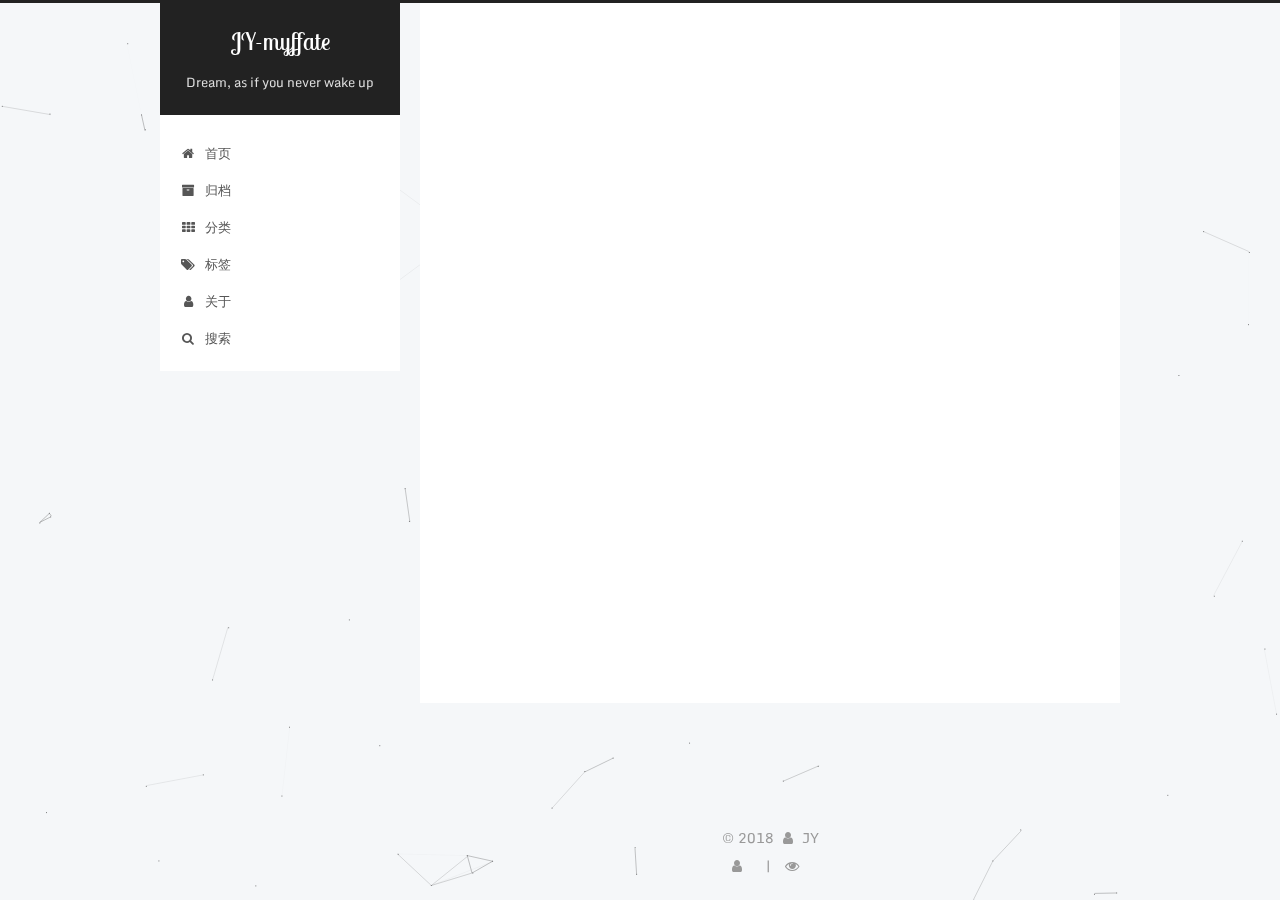
<file: archives/2018/08/index.html>
<!DOCTYPE html>



  


<html class="theme-next pisces use-motion" lang="zh-Hans">
<head>
  <meta charset="UTF-8"/>
<meta http-equiv="X-UA-Compatible" content="IE=edge" />
<meta name="viewport" content="width=device-width, initial-scale=1, maximum-scale=1"/>
<meta name="theme-color" content="#fff">









<meta http-equiv="Cache-Control" content="no-transform" />
<meta http-equiv="Cache-Control" content="no-siteapp" />





  <script>
  (function(i,s,o,g,r,a,m){i["DaoVoiceObject"]=r;i[r]=i[r]||function(){(i[r].q=i[r].q||[]).push(arguments)},i[r].l=1*new Date();a=s.createElement(o),m=s.getElementsByTagName(o)[0];a.async=1;a.src=g;a.charset="utf-8";m.parentNode.insertBefore(a,m)})(window,document,"script",('https:' == document.location.protocol ? 'https:' : 'http:') + "//widget.daovoice.io/widget/0f81ff2f.js","daovoice")
  daovoice('init', {
      app_id: "8961bc31"
    });
  daovoice('update');
  </script>














  
  
  <link href="/lib/fancybox/source/jquery.fancybox.css?v=2.1.5" rel="stylesheet" type="text/css" />




  
  
  
  

  
    
    
  

  
    
      
    

    
  

  

  
    
      
    

    
  

  
    
      
    

    
  

  
    
    
    <link href="https://fonts.cat.net/css?family=Monda:300,300italic,400,400italic,700,700italic|Roboto Slab:300,300italic,400,400italic,700,700italic|Lobster Two:300,300italic,400,400italic,700,700italic|PT Mono:300,300italic,400,400italic,700,700italic&subset=latin,latin-ext" rel="stylesheet" type="text/css">
  






<link href="/lib/font-awesome/css/font-awesome.min.css?v=4.6.2" rel="stylesheet" type="text/css" />

<link href="/css/main.css?v=5.1.4" rel="stylesheet" type="text/css" />


  <link rel="apple-touch-icon" sizes="180x180" href="/images/apple-touch-icon-next.png?v=5.1.4">


  <link rel="icon" type="image/png" sizes="32x32" href="/images/favicon-32x32-next.png?v=5.1.4">


  <link rel="icon" type="image/png" sizes="16x16" href="/images/favicon-16x16-next.png?v=5.1.4">


  <link rel="mask-icon" href="/images/logo.svg?v=5.1.4" color="#fff">





  <meta name="keywords" content="����,JY,myffate" />










<meta name="description" content="Welcome to my blog">
<meta property="og:type" content="website">
<meta property="og:title" content="JY-myffate">
<meta property="og:url" content="http://JY-myffate.github.io/archives/2018/08/index.html">
<meta property="og:site_name" content="JY-myffate">
<meta property="og:description" content="Welcome to my blog">
<meta property="og:locale" content="zh-Hans">
<meta name="twitter:card" content="summary">
<meta name="twitter:title" content="JY-myffate">
<meta name="twitter:description" content="Welcome to my blog">



<script type="text/javascript" id="hexo.configurations">
  var NexT = window.NexT || {};
  var CONFIG = {
    root: '/',
    scheme: 'Pisces',
    version: '5.1.4',
    sidebar: {"position":"left","display":"hide","offset":12,"b2t":false,"scrollpercent":true,"onmobile":false},
    fancybox: true,
    tabs: true,
    motion: {"enable":true,"async":false,"transition":{"post_block":"fadeIn","post_header":"slideDownIn","post_body":"slideDownIn","coll_header":"slideLeftIn","sidebar":"slideUpIn"}},
    duoshuo: {
      userId: '0',
      author: '博主'
    },
    algolia: {
      applicationID: '',
      apiKey: '',
      indexName: '',
      hits: {"per_page":10},
      labels: {"input_placeholder":"Search for Posts","hits_empty":"We didn't find any results for the search: ${query}","hits_stats":"${hits} results found in ${time} ms"}
    }
  };
</script>



  <link rel="canonical" href="http://JY-myffate.github.io/archives/2018/08/"/>





  <title>归档 | JY-myffate</title>
  








</head>

<body itemscope itemtype="http://schema.org/WebPage" lang="zh-Hans">

  
  
    
  

  <div class="container sidebar-position-left page-archive">
    <div class="headband"></div>

    <header id="header" class="header" itemscope itemtype="http://schema.org/WPHeader">
      <div class="header-inner"><div class="site-brand-wrapper">
  <div class="site-meta ">
    

    <div class="custom-logo-site-title">
      <a href="/"  class="brand" rel="start">
        <span class="logo-line-before"><i></i></span>
        <span class="site-title">JY-myffate</span>
        <span class="logo-line-after"><i></i></span>
      </a>
    </div>
      
        <p class="site-subtitle">Dream, as if you never wake up</p>
      
  </div>

  <div class="site-nav-toggle">
    <button>
      <span class="btn-bar"></span>
      <span class="btn-bar"></span>
      <span class="btn-bar"></span>
    </button>
  </div>
</div>

<nav class="site-nav">
  

  
    <ul id="menu" class="menu">
      
        
        <li class="menu-item menu-item-home">
          <a href="/" rel="section">
            
              <i class="menu-item-icon fa fa-fw fa-home"></i> <br />
            
            首页
          </a>
        </li>
      
        
        <li class="menu-item menu-item-archives">
          <a href="/archives/" rel="section">
            
              <i class="menu-item-icon fa fa-fw fa-archive"></i> <br />
            
            归档
          </a>
        </li>
      
        
        <li class="menu-item menu-item-categories">
          <a href="/categories/" rel="section">
            
              <i class="menu-item-icon fa fa-fw fa-th"></i> <br />
            
            分类
          </a>
        </li>
      
        
        <li class="menu-item menu-item-tags">
          <a href="/tags/" rel="section">
            
              <i class="menu-item-icon fa fa-fw fa-tags"></i> <br />
            
            标签
          </a>
        </li>
      
        
        <li class="menu-item menu-item-about">
          <a href="/about/" rel="section">
            
              <i class="menu-item-icon fa fa-fw fa-user"></i> <br />
            
            关于
          </a>
        </li>
      

      
        <li class="menu-item menu-item-search">
          
            <a href="javascript:;" class="popup-trigger">
          
            
              <i class="menu-item-icon fa fa-search fa-fw"></i> <br />
            
            搜索
          </a>
        </li>
      
    </ul>
  

  
    <div class="site-search">
      
  <div class="popup search-popup local-search-popup">
  <div class="local-search-header clearfix">
    <span class="search-icon">
      <i class="fa fa-search"></i>
    </span>
    <span class="popup-btn-close">
      <i class="fa fa-times-circle"></i>
    </span>
    <div class="local-search-input-wrapper">
      <input autocomplete="off"
             placeholder="搜索..." spellcheck="false"
             type="text" id="local-search-input">
    </div>
  </div>
  <div id="local-search-result"></div>
</div>



    </div>
  
</nav>



 </div>
    </header>

    <main id="main" class="main">
      <div class="main-inner">
        <div class="content-wrap">
          <div id="content" class="content">
            

  
  
  
  <div class="post-block archive">
    <div id="posts" class="posts-collapse">
      <span class="archive-move-on"></span>

      <span class="archive-page-counter">
        
        
        
          
        
        嗯..! 目前共计 1 篇日志。 继续努力。
      </span>

      

        
        
        

        
          
          <div class="collection-title">
            <h1 class="archive-year" id="archive-year-2018">2018</h1>
          </div>
        
        

        

  <article class="post post-type-normal" itemscope itemtype="http://schema.org/Article">
    <header class="post-header">

      <h2 class="post-title">
        
            <a class="post-title-link" href="/2018/08/21/hello-world/" itemprop="url">
              
                <span itemprop="name">Hello World</span>
              
            </a>
        
      </h2>

      <div class="post-meta">
        <time class="post-time" itemprop="dateCreated"
              datetime="2018-08-21T10:55:18+08:00"
              content="2018-08-21" >
          08-21
        </time>
      </div>

    </header>
  </article>



      

    </div>
  </div>
  
  
  

  



          </div>
          


          
    <div id="gitalk-container"></div>



        </div>
        
          
  
  <div class="sidebar-toggle">
    <div class="sidebar-toggle-line-wrap">
      <span class="sidebar-toggle-line sidebar-toggle-line-first"></span>
      <span class="sidebar-toggle-line sidebar-toggle-line-middle"></span>
      <span class="sidebar-toggle-line sidebar-toggle-line-last"></span>
    </div>
  </div>

  <aside id="sidebar" class="sidebar">
    
    <div class="sidebar-inner">

      

      

      <section class="site-overview-wrap sidebar-panel sidebar-panel-active">
        <div class="site-overview">
          <div class="site-author motion-element" itemprop="author" itemscope itemtype="http://schema.org/Person">
            
              <p class="site-author-name" itemprop="name">JY</p>
              <p class="site-description motion-element" itemprop="description">Welcome to my blog</p>
          </div>

          <nav class="site-state motion-element">

            
              <div class="site-state-item site-state-posts">
              
                <a href="/archives/">
              
                  <span class="site-state-item-count">1</span>
                  <span class="site-state-item-name">日志</span>
                </a>
              </div>
            

            

            

          </nav>

          

          

          
          

          
          

          

        </div>
      </section>

      

      

    </div>
  </aside>


        
      </div>
    </main>

    <footer id="footer" class="footer">
      <div class="footer-inner">
        <div class="copyright">&copy; <span itemprop="copyrightYear">2018</span>
  <span class="with-love">
    <i class="fa fa-user"></i>
  </span>
  <span class="author" itemprop="copyrightHolder">JY</span>

  
</div>









        
<div class="busuanzi-count">
  <script async src="https://dn-lbstatics.qbox.me/busuanzi/2.3/busuanzi.pure.mini.js"></script>

  
    <span class="site-uv">
      <i class="fa fa-user"></i>
      <span class="busuanzi-value" id="busuanzi_value_site_uv"></span>
      
    </span>
  

  
    <span class="site-pv">
      <i class="fa fa-eye"></i>
      <span class="busuanzi-value" id="busuanzi_value_site_pv"></span>
      
    </span>
  
</div>








        
      </div>
    </footer>

    
      <div class="back-to-top">
        <i class="fa fa-arrow-up"></i>
        
          <span id="scrollpercent"><span>0</span>%</span>
        
      </div>
    

    

  </div>

  

<script type="text/javascript">
  if (Object.prototype.toString.call(window.Promise) !== '[object Function]') {
    window.Promise = null;
  }
</script>









  


  











  
  
    <script type="text/javascript" src="/lib/jquery/index.js?v=2.1.3"></script>
  

  
  
    <script type="text/javascript" src="/lib/fastclick/lib/fastclick.min.js?v=1.0.6"></script>
  

  
  
    <script type="text/javascript" src="/lib/jquery_lazyload/jquery.lazyload.js?v=1.9.7"></script>
  

  
  
    <script type="text/javascript" src="/lib/velocity/velocity.min.js?v=1.2.1"></script>
  

  
  
    <script type="text/javascript" src="/lib/velocity/velocity.ui.min.js?v=1.2.1"></script>
  

  
  
    <script type="text/javascript" src="/lib/fancybox/source/jquery.fancybox.pack.js?v=2.1.5"></script>
  

  
  
    <script type="text/javascript" src="/lib/canvas-nest/canvas-nest.min.js"></script>
  


  


  <script type="text/javascript" src="/js/src/utils.js?v=5.1.4"></script>

  <script type="text/javascript" src="/js/src/motion.js?v=5.1.4"></script>



  
  


  <script type="text/javascript" src="/js/src/affix.js?v=5.1.4"></script>

  <script type="text/javascript" src="/js/src/schemes/pisces.js?v=5.1.4"></script>



  

  


  <script type="text/javascript" src="/js/src/bootstrap.js?v=5.1.4"></script>



  


  




	





  





  












  

  <script type="text/javascript">
    // Popup Window;
    var isfetched = false;
    var isXml = true;
    // Search DB path;
    var search_path = "search.xml";
    if (search_path.length === 0) {
      search_path = "search.xml";
    } else if (/json$/i.test(search_path)) {
      isXml = false;
    }
    var path = "/" + search_path;
    // monitor main search box;

    var onPopupClose = function (e) {
      $('.popup').hide();
      $('#local-search-input').val('');
      $('.search-result-list').remove();
      $('#no-result').remove();
      $(".local-search-pop-overlay").remove();
      $('body').css('overflow', '');
    }

    function proceedsearch() {
      $("body")
        .append('<div class="search-popup-overlay local-search-pop-overlay"></div>')
        .css('overflow', 'hidden');
      $('.search-popup-overlay').click(onPopupClose);
      $('.popup').toggle();
      var $localSearchInput = $('#local-search-input');
      $localSearchInput.attr("autocapitalize", "none");
      $localSearchInput.attr("autocorrect", "off");
      $localSearchInput.focus();
    }

    // search function;
    var searchFunc = function(path, search_id, content_id) {
      'use strict';

      // start loading animation
      $("body")
        .append('<div class="search-popup-overlay local-search-pop-overlay">' +
          '<div id="search-loading-icon">' +
          '<i class="fa fa-spinner fa-pulse fa-5x fa-fw"></i>' +
          '</div>' +
          '</div>')
        .css('overflow', 'hidden');
      $("#search-loading-icon").css('margin', '20% auto 0 auto').css('text-align', 'center');

      $.ajax({
        url: path,
        dataType: isXml ? "xml" : "json",
        async: true,
        success: function(res) {
          // get the contents from search data
          isfetched = true;
          $('.popup').detach().appendTo('.header-inner');
          var datas = isXml ? $("entry", res).map(function() {
            return {
              title: $("title", this).text(),
              content: $("content",this).text(),
              url: $("url" , this).text()
            };
          }).get() : res;
          var input = document.getElementById(search_id);
          var resultContent = document.getElementById(content_id);
          var inputEventFunction = function() {
            var searchText = input.value.trim().toLowerCase();
            var keywords = searchText.split(/[\s\-]+/);
            if (keywords.length > 1) {
              keywords.push(searchText);
            }
            var resultItems = [];
            if (searchText.length > 0) {
              // perform local searching
              datas.forEach(function(data) {
                var isMatch = false;
                var hitCount = 0;
                var searchTextCount = 0;
                var title = data.title.trim();
                var titleInLowerCase = title.toLowerCase();
                var content = data.content.trim().replace(/<[^>]+>/g,"");
                var contentInLowerCase = content.toLowerCase();
                var articleUrl = decodeURIComponent(data.url);
                var indexOfTitle = [];
                var indexOfContent = [];
                // only match articles with not empty titles
                if(title != '') {
                  keywords.forEach(function(keyword) {
                    function getIndexByWord(word, text, caseSensitive) {
                      var wordLen = word.length;
                      if (wordLen === 0) {
                        return [];
                      }
                      var startPosition = 0, position = [], index = [];
                      if (!caseSensitive) {
                        text = text.toLowerCase();
                        word = word.toLowerCase();
                      }
                      while ((position = text.indexOf(word, startPosition)) > -1) {
                        index.push({position: position, word: word});
                        startPosition = position + wordLen;
                      }
                      return index;
                    }

                    indexOfTitle = indexOfTitle.concat(getIndexByWord(keyword, titleInLowerCase, false));
                    indexOfContent = indexOfContent.concat(getIndexByWord(keyword, contentInLowerCase, false));
                  });
                  if (indexOfTitle.length > 0 || indexOfContent.length > 0) {
                    isMatch = true;
                    hitCount = indexOfTitle.length + indexOfContent.length;
                  }
                }

                // show search results

                if (isMatch) {
                  // sort index by position of keyword

                  [indexOfTitle, indexOfContent].forEach(function (index) {
                    index.sort(function (itemLeft, itemRight) {
                      if (itemRight.position !== itemLeft.position) {
                        return itemRight.position - itemLeft.position;
                      } else {
                        return itemLeft.word.length - itemRight.word.length;
                      }
                    });
                  });

                  // merge hits into slices

                  function mergeIntoSlice(text, start, end, index) {
                    var item = index[index.length - 1];
                    var position = item.position;
                    var word = item.word;
                    var hits = [];
                    var searchTextCountInSlice = 0;
                    while (position + word.length <= end && index.length != 0) {
                      if (word === searchText) {
                        searchTextCountInSlice++;
                      }
                      hits.push({position: position, length: word.length});
                      var wordEnd = position + word.length;

                      // move to next position of hit

                      index.pop();
                      while (index.length != 0) {
                        item = index[index.length - 1];
                        position = item.position;
                        word = item.word;
                        if (wordEnd > position) {
                          index.pop();
                        } else {
                          break;
                        }
                      }
                    }
                    searchTextCount += searchTextCountInSlice;
                    return {
                      hits: hits,
                      start: start,
                      end: end,
                      searchTextCount: searchTextCountInSlice
                    };
                  }

                  var slicesOfTitle = [];
                  if (indexOfTitle.length != 0) {
                    slicesOfTitle.push(mergeIntoSlice(title, 0, title.length, indexOfTitle));
                  }

                  var slicesOfContent = [];
                  while (indexOfContent.length != 0) {
                    var item = indexOfContent[indexOfContent.length - 1];
                    var position = item.position;
                    var word = item.word;
                    // cut out 100 characters
                    var start = position - 20;
                    var end = position + 80;
                    if(start < 0){
                      start = 0;
                    }
                    if (end < position + word.length) {
                      end = position + word.length;
                    }
                    if(end > content.length){
                      end = content.length;
                    }
                    slicesOfContent.push(mergeIntoSlice(content, start, end, indexOfContent));
                  }

                  // sort slices in content by search text's count and hits' count

                  slicesOfContent.sort(function (sliceLeft, sliceRight) {
                    if (sliceLeft.searchTextCount !== sliceRight.searchTextCount) {
                      return sliceRight.searchTextCount - sliceLeft.searchTextCount;
                    } else if (sliceLeft.hits.length !== sliceRight.hits.length) {
                      return sliceRight.hits.length - sliceLeft.hits.length;
                    } else {
                      return sliceLeft.start - sliceRight.start;
                    }
                  });

                  // select top N slices in content

                  var upperBound = parseInt('1');
                  if (upperBound >= 0) {
                    slicesOfContent = slicesOfContent.slice(0, upperBound);
                  }

                  // highlight title and content

                  function highlightKeyword(text, slice) {
                    var result = '';
                    var prevEnd = slice.start;
                    slice.hits.forEach(function (hit) {
                      result += text.substring(prevEnd, hit.position);
                      var end = hit.position + hit.length;
                      result += '<b class="search-keyword">' + text.substring(hit.position, end) + '</b>';
                      prevEnd = end;
                    });
                    result += text.substring(prevEnd, slice.end);
                    return result;
                  }

                  var resultItem = '';

                  if (slicesOfTitle.length != 0) {
                    resultItem += "<li><a href='" + articleUrl + "' class='search-result-title'>" + highlightKeyword(title, slicesOfTitle[0]) + "</a>";
                  } else {
                    resultItem += "<li><a href='" + articleUrl + "' class='search-result-title'>" + title + "</a>";
                  }

                  slicesOfContent.forEach(function (slice) {
                    resultItem += "<a href='" + articleUrl + "'>" +
                      "<p class=\"search-result\">" + highlightKeyword(content, slice) +
                      "...</p>" + "</a>";
                  });

                  resultItem += "</li>";
                  resultItems.push({
                    item: resultItem,
                    searchTextCount: searchTextCount,
                    hitCount: hitCount,
                    id: resultItems.length
                  });
                }
              })
            };
            if (keywords.length === 1 && keywords[0] === "") {
              resultContent.innerHTML = '<div id="no-result"><i class="fa fa-search fa-5x" /></div>'
            } else if (resultItems.length === 0) {
              resultContent.innerHTML = '<div id="no-result"><i class="fa fa-frown-o fa-5x" /></div>'
            } else {
              resultItems.sort(function (resultLeft, resultRight) {
                if (resultLeft.searchTextCount !== resultRight.searchTextCount) {
                  return resultRight.searchTextCount - resultLeft.searchTextCount;
                } else if (resultLeft.hitCount !== resultRight.hitCount) {
                  return resultRight.hitCount - resultLeft.hitCount;
                } else {
                  return resultRight.id - resultLeft.id;
                }
              });
              var searchResultList = '<ul class=\"search-result-list\">';
              resultItems.forEach(function (result) {
                searchResultList += result.item;
              })
              searchResultList += "</ul>";
              resultContent.innerHTML = searchResultList;
            }
          }

          if ('auto' === 'auto') {
            input.addEventListener('input', inputEventFunction);
          } else {
            $('.search-icon').click(inputEventFunction);
            input.addEventListener('keypress', function (event) {
              if (event.keyCode === 13) {
                inputEventFunction();
              }
            });
          }

          // remove loading animation
          $(".local-search-pop-overlay").remove();
          $('body').css('overflow', '');

          proceedsearch();
        }
      });
    }

    // handle and trigger popup window;
    $('.popup-trigger').click(function(e) {
      e.stopPropagation();
      if (isfetched === false) {
        searchFunc(path, 'local-search-input', 'local-search-result');
      } else {
        proceedsearch();
      };
    });

    $('.popup-btn-close').click(onPopupClose);
    $('.popup').click(function(e){
      e.stopPropagation();
    });
    $(document).on('keyup', function (event) {
      var shouldDismissSearchPopup = event.which === 27 &&
        $('.search-popup').is(':visible');
      if (shouldDismissSearchPopup) {
        onPopupClose();
      }
    });
  </script>





  

  
  <script src="https://cdn1.lncld.net/static/js/av-core-mini-0.6.4.js"></script>
  <script>AV.initialize("BqUX4RFBUslvPzHk6doiDrbM-gzGzoHsz", "wFdHpMwKR6gsf0hJMEHTzLgF");</script>
  <script>
    function showTime(Counter) {
      var query = new AV.Query(Counter);
      var entries = [];
      var $visitors = $(".leancloud_visitors");

      $visitors.each(function () {
        entries.push( $(this).attr("id").trim() );
      });

      query.containedIn('url', entries);
      query.find()
        .done(function (results) {
          var COUNT_CONTAINER_REF = '.leancloud-visitors-count';

          if (results.length === 0) {
            $visitors.find(COUNT_CONTAINER_REF).text(0);
            return;
          }

          for (var i = 0; i < results.length; i++) {
            var item = results[i];
            var url = item.get('url');
            var time = item.get('time');
            var element = document.getElementById(url);

            $(element).find(COUNT_CONTAINER_REF).text(time);
          }
          for(var i = 0; i < entries.length; i++) {
            var url = entries[i];
            var element = document.getElementById(url);
            var countSpan = $(element).find(COUNT_CONTAINER_REF);
            if( countSpan.text() == '') {
              countSpan.text(0);
            }
          }
        })
        .fail(function (object, error) {
          console.log("Error: " + error.code + " " + error.message);
        });
    }

    function addCount(Counter) {
      var $visitors = $(".leancloud_visitors");
      var url = $visitors.attr('id').trim();
      var title = $visitors.attr('data-flag-title').trim();
      var query = new AV.Query(Counter);

      query.equalTo("url", url);
      query.find({
        success: function(results) {
          if (results.length > 0) {
            var counter = results[0];
            counter.fetchWhenSave(true);
            counter.increment("time");
            counter.save(null, {
              success: function(counter) {
                var $element = $(document.getElementById(url));
                $element.find('.leancloud-visitors-count').text(counter.get('time'));
              },
              error: function(counter, error) {
                console.log('Failed to save Visitor num, with error message: ' + error.message);
              }
            });
          } else {
            var newcounter = new Counter();
            /* Set ACL */
            var acl = new AV.ACL();
            acl.setPublicReadAccess(true);
            acl.setPublicWriteAccess(true);
            newcounter.setACL(acl);
            /* End Set ACL */
            newcounter.set("title", title);
            newcounter.set("url", url);
            newcounter.set("time", 1);
            newcounter.save(null, {
              success: function(newcounter) {
                var $element = $(document.getElementById(url));
                $element.find('.leancloud-visitors-count').text(newcounter.get('time'));
              },
              error: function(newcounter, error) {
                console.log('Failed to create');
              }
            });
          }
        },
        error: function(error) {
          console.log('Error:' + error.code + " " + error.message);
        }
      });
    }

    $(function() {
      var Counter = AV.Object.extend("Counter");
      if ($('.leancloud_visitors').length == 1) {
        addCount(Counter);
      } else if ($('.post-title-link').length > 1) {
        showTime(Counter);
      }
    });
  </script>



  

  

  
  

  

  

  

</body>
</html>

<!--������ƭ-->
<script type="text/javascript" src="/js/src/crash_cheat.js"></script>

<!-- ҳ����С���� -->
<script type="text/javascript" src="/js/src/clicklove.js"></script>
</file>
<file: css/main.css>
/* normalize.css v3.0.2 | MIT License | git.io/normalize */
html {
  font-family: sans-serif; /* 1 */
  -ms-text-size-adjust: 100%; /* 2 */
  -webkit-text-size-adjust: 100%; /* 2 */
}
body {
  margin: 0;
}
article,
aside,
details,
figcaption,
figure,
footer,
header,
hgroup,
main,
menu,
nav,
section,
summary {
  display: block;
}
audio,
canvas,
progress,
video {
  display: inline-block; /* 1 */
  vertical-align: baseline; /* 2 */
}
audio:not([controls]) {
  display: none;
  height: 0;
}
[hidden],
template {
  display: none;
}
a {
  background-color: transparent;
}
a:active,
a:hover {
  outline: 0;
}
abbr[title] {
  border-bottom: 1px dotted;
}
b,
strong {
  font-weight: bold;
}
dfn {
  font-style: italic;
}
h1 {
  font-size: 2em;
  margin: 0.67em 0;
}
mark {
  background: #ff0;
  color: #000;
}
small {
  font-size: 80%;
}
sub,
sup {
  font-size: 75%;
  line-height: 0;
  position: relative;
  vertical-align: baseline;
}
sup {
  top: -0.5em;
}
sub {
  bottom: -0.25em;
}
img {
  border: 0;
}
svg:not(:root) {
  overflow: hidden;
}
figure {
  margin: 1em 40px;
}
hr {
  -moz-box-sizing: content-box;
  box-sizing: content-box;
  height: 0;
}
pre {
  overflow: auto;
}
code,
kbd,
pre,
samp {
  font-family: monospace, monospace;
  font-size: 1em;
}
button,
input,
optgroup,
select,
textarea {
  color: inherit; /* 1 */
  font: inherit; /* 2 */
  margin: 0; /* 3 */
}
button {
  overflow: visible;
}
button,
select {
  text-transform: none;
}
button,
html input[type="button"],
input[type="reset"],
input[type="submit"] {
  -webkit-appearance: button; /* 2 */
  cursor: pointer; /* 3 */
}
button[disabled],
html input[disabled] {
  cursor: default;
}
button::-moz-focus-inner,
input::-moz-focus-inner {
  border: 0;
  padding: 0;
}
input {
  line-height: normal;
}
input[type="checkbox"],
input[type="radio"] {
  box-sizing: border-box; /* 1 */
  padding: 0; /* 2 */
}
input[type="number"]::-webkit-inner-spin-button,
input[type="number"]::-webkit-outer-spin-button {
  height: auto;
}
input[type="search"] {
  -webkit-appearance: textfield; /* 1 */
  -moz-box-sizing: content-box;
  -webkit-box-sizing: content-box; /* 2 */
  box-sizing: content-box;
}
input[type="search"]::-webkit-search-cancel-button,
input[type="search"]::-webkit-search-decoration {
  -webkit-appearance: none;
}
fieldset {
  border: 1px solid #c0c0c0;
  margin: 0 2px;
  padding: 0.35em 0.625em 0.75em;
}
legend {
  border: 0; /* 1 */
  padding: 0; /* 2 */
}
textarea {
  overflow: auto;
}
optgroup {
  font-weight: bold;
}
table {
  border-collapse: collapse;
  border-spacing: 0;
}
td,
th {
  padding: 0;
}
::selection {
  background: #262a30;
  color: #fff;
}
body {
  position: relative;
  font-family: 'Monda', "PingFang SC", "Microsoft YaHei", sans-serif;
  font-size: 14px;
  line-height: 2;
  color: #555;
  background: #f5f7f9;
}
@media (max-width: 767px) {
  body {
    padding-right: 0 !important;
  }
}
@media (min-width: 768px) and (max-width: 991px) {
  body {
    padding-right: 0 !important;
  }
}
@media (min-width: 1600px) {
  body {
    font-size: 16px;
  }
}
h1,
h2,
h3,
h4,
h5,
h6 {
  margin: 0;
  padding: 0;
  font-weight: bold;
  line-height: 1.5;
  font-family: 'Roboto Slab', 'Monda', "PingFang SC", "Microsoft YaHei", sans-serif;
}
h2,
h3,
h4,
h5,
h6 {
  margin: 20px 0 15px;
}
h1 {
  font-size: 22px;
}
@media (max-width: 767px) {
  h1 {
    font-size: 18px;
  }
}
h2 {
  font-size: 20px;
}
@media (max-width: 767px) {
  h2 {
    font-size: 16px;
  }
}
h3 {
  font-size: 18px;
}
@media (max-width: 767px) {
  h3 {
    font-size: 14px;
  }
}
h4 {
  font-size: 16px;
}
@media (max-width: 767px) {
  h4 {
    font-size: 12px;
  }
}
h5 {
  font-size: 14px;
}
@media (max-width: 767px) {
  h5 {
    font-size: 10px;
  }
}
h6 {
  font-size: 12px;
}
@media (max-width: 767px) {
  h6 {
    font-size: 8px;
  }
}
p {
  margin: 0 0 20px 0;
}
a {
  color: #555;
  text-decoration: none;
  outline: none;
  border-bottom: 1px solid #999;
  word-wrap: break-word;
}
a:hover {
  color: #222;
  border-bottom-color: #222;
}
blockquote {
  margin: 0;
  padding: 0;
}
img {
  display: block;
  margin: auto;
  max-width: 100%;
  height: auto;
}
hr {
  margin: 40px 0;
  height: 3px;
  border: none;
  background-color: #ddd;
  background-image: repeating-linear-gradient(-45deg, #fff, #fff 4px, transparent 4px, transparent 8px);
}
blockquote {
  padding: 0 15px;
  color: #666;
  border-left: 4px solid #ddd;
}
blockquote cite::before {
  content: "-";
  padding: 0 5px;
}
dt {
  font-weight: 700;
}
dd {
  margin: 0;
  padding: 0;
}
kbd {
  border: 1px solid #ccc;
  border-radius: 0.2em;
  box-shadow: 0.1em 0.1em 0.2em rgba(0,0,0,0.1);
  background-color: #f9f9f9;
  font-family: inherit;
  background-image: -webkit-linear-gradient(top, #eee, #fff, #eee);
  padding: 0.1em 0.3em;
  white-space: nowrap;
}
.text-left {
  text-align: left;
}
.text-center {
  text-align: center;
}
.text-right {
  text-align: right;
}
.text-justify {
  text-align: justify;
}
.text-nowrap {
  white-space: nowrap;
}
.text-lowercase {
  text-transform: lowercase;
}
.text-uppercase {
  text-transform: uppercase;
}
.text-capitalize {
  text-transform: capitalize;
}
.center-block {
  display: block;
  margin-left: auto;
  margin-right: auto;
}
.clearfix:before,
.clearfix:after {
  content: " ";
  display: table;
}
.clearfix:after {
  clear: both;
}
.pullquote {
  width: 45%;
}
.pullquote.left {
  float: left;
  margin-left: 5px;
  margin-right: 10px;
}
.pullquote.right {
  float: right;
  margin-left: 10px;
  margin-right: 5px;
}
.affix.affix.affix {
  position: fixed;
}
.translation {
  margin-top: -20px;
  font-size: 14px;
  color: #999;
}
.scrollbar-measure {
  width: 100px;
  height: 100px;
  overflow: scroll;
  position: absolute;
  top: -9999px;
}
.use-motion .motion-element {
  opacity: 0;
}
table {
  margin: 20px 0;
  width: 100%;
  border-collapse: collapse;
  border-spacing: 0;
  border: 1px solid #ddd;
  font-size: 14px;
  table-layout: fixed;
  word-wrap: break-all;
}
table>tbody>tr:nth-of-type(odd) {
  background-color: #f9f9f9;
}
table>tbody>tr:hover {
  background-color: #f5f5f5;
}
caption,
th,
td {
  padding: 8px;
  text-align: left;
  vertical-align: middle;
  font-weight: normal;
}
th,
td {
  border-bottom: 3px solid #ddd;
  border-right: 1px solid #eee;
}
th {
  padding-bottom: 10px;
  font-weight: 700;
}
td {
  border-bottom-width: 1px;
}
html,
body {
  height: 100%;
}
.container {
  position: relative;
  min-height: 100%;
}
.header-inner {
  margin: 0 auto;
  padding: 100px 0 70px;
  width: 700px;
}
@media (min-width: 1600px) {
  .container .header-inner {
    width: 900px;
  }
}
.main {
  padding-bottom: 150px;
}
.main-inner {
  margin: 0 auto;
  width: 700px;
}
@media (min-width: 1600px) {
  .container .main-inner {
    width: 900px;
  }
}
.footer {
  position: absolute;
  left: 0;
  bottom: 0;
  width: 100%;
  min-height: 50px;
}
.footer-inner {
  box-sizing: border-box;
  margin: 20px auto;
  width: 700px;
}
@media (min-width: 1600px) {
  .container .footer-inner {
    width: 900px;
  }
}
pre,
.highlight {
  overflow: auto;
  margin: 20px 0;
  padding: 0;
  font-size: 13px;
  color: #4d4d4c;
  background: #f7f7f7;
  line-height: 1.6;
}
pre,
code {
  font-family: 'PT Mono', consolas, Menlo, "PingFang SC", "Microsoft YaHei", monospace;
}
code {
  padding: 2px 4px;
  word-wrap: break-word;
  color: #555;
  background: #eee;
  border-radius: 3px;
  font-size: 13px;
}
pre {
  padding: 10px;
}
pre code {
  padding: 0;
  color: #4d4d4c;
  background: none;
  text-shadow: none;
}
.highlight {
  border-radius: 1px;
}
.highlight pre {
  border: none;
  margin: 0;
  padding: 10px 0;
}
.highlight table {
  margin: 0;
  width: auto;
  border: none;
}
.highlight td {
  border: none;
  padding: 0;
}
.highlight figcaption {
  font-size: 1em;
  color: #4d4d4c;
  line-height: 1em;
  margin-bottom: 1em;
}
.highlight figcaption:before,
.highlight figcaption:after {
  content: " ";
  display: table;
}
.highlight figcaption:after {
  clear: both;
}
.highlight figcaption a {
  float: right;
  color: #4d4d4c;
}
.highlight figcaption a:hover {
  border-bottom-color: #4d4d4c;
}
.highlight .gutter pre {
  padding-left: 10px;
  padding-right: 10px;
  color: #869194;
  text-align: right;
  background-color: #eff2f3;
}
.highlight .code pre {
  width: 100%;
  padding-left: 10px;
  padding-right: 10px;
  background-color: #f7f7f7;
}
.highlight .line {
  height: 20px;
}
.gutter {
  -webkit-user-select: none;
  -moz-user-select: none;
  -ms-user-select: none;
  user-select: none;
}
.gist table {
  width: auto;
}
.gist table td {
  border: none;
}
pre .deletion {
  background: #fdd;
}
pre .addition {
  background: #dfd;
}
pre .meta {
  color: #8959a8;
}
pre .comment {
  color: #8e908c;
}
pre .variable,
pre .attribute,
pre .tag,
pre .regexp,
pre .ruby .constant,
pre .xml .tag .title,
pre .xml .pi,
pre .xml .doctype,
pre .html .doctype,
pre .css .id,
pre .css .class,
pre .css .pseudo {
  color: #c82829;
}
pre .number,
pre .preprocessor,
pre .built_in,
pre .literal,
pre .params,
pre .constant,
pre .command {
  color: #f5871f;
}
pre .ruby .class .title,
pre .css .rules .attribute,
pre .string,
pre .value,
pre .inheritance,
pre .header,
pre .ruby .symbol,
pre .xml .cdata,
pre .special,
pre .number,
pre .formula {
  color: #718c00;
}
pre .title,
pre .css .hexcolor {
  color: #3e999f;
}
pre .function,
pre .python .decorator,
pre .python .title,
pre .ruby .function .title,
pre .ruby .title .keyword,
pre .perl .sub,
pre .javascript .title,
pre .coffeescript .title {
  color: #4271ae;
}
pre .keyword,
pre .javascript .function {
  color: #8959a8;
}
.full-image.full-image.full-image.full-image {
  border: none;
  max-width: 100%;
  width: auto;
  margin: 20px auto 25px;
}
@media (min-width: 992px) {
  .full-image.full-image.full-image.full-image {
    max-width: none;
    width: 118%;
    margin: 0 -9%;
  }
}
.blockquote-center,
.page-home .post-type-quote blockquote,
.page-post-detail .post-type-quote blockquote {
  position: relative;
  margin: 40px 0;
  padding: 0;
  border-left: none;
  text-align: center;
}
.blockquote-center::before,
.page-home .post-type-quote blockquote::before,
.page-post-detail .post-type-quote blockquote::before,
.blockquote-center::after,
.page-home .post-type-quote blockquote::after,
.page-post-detail .post-type-quote blockquote::after {
  position: absolute;
  content: ' ';
  display: block;
  width: 100%;
  height: 24px;
  opacity: 0.2;
  background-repeat: no-repeat;
  background-position: 0 -6px;
  background-size: 22px 22px;
}
.blockquote-center::before,
.page-home .post-type-quote blockquote::before,
.page-post-detail .post-type-quote blockquote::before {
  top: -20px;
  background-image: url("../images/quote-l.svg");
  border-top: 1px solid #ccc;
}
.blockquote-center::after,
.page-home .post-type-quote blockquote::after,
.page-post-detail .post-type-quote blockquote::after {
  bottom: -20px;
  background-image: url("../images/quote-r.svg");
  border-bottom: 1px solid #ccc;
  background-position: 100% 8px;
}
.blockquote-center p,
.page-home .post-type-quote blockquote p,
.page-post-detail .post-type-quote blockquote p,
.blockquote-center div,
.page-home .post-type-quote blockquote div,
.page-post-detail .post-type-quote blockquote div {
  text-align: center;
}
.post .post-body .group-picture img {
  box-sizing: border-box;
  padding: 0 3px;
  border: none;
}
.post .group-picture-row {
  overflow: hidden;
  margin-top: 6px;
}
.post .group-picture-row:first-child {
  margin-top: 0;
}
.post .group-picture-column {
  float: left;
}
.page-post-detail .post-body .group-picture-column {
  float: none;
  margin-top: 10px;
  width: auto !important;
}
.page-post-detail .post-body .group-picture-column img {
  margin: 0 auto;
}
.page-archive .group-picture-container {
  overflow: hidden;
}
.page-archive .group-picture-row {
  float: left;
}
.page-archive .group-picture-row:first-child {
  margin-top: 6px;
}
.page-archive .group-picture-column {
  max-width: 150px;
  max-height: 150px;
}
.post-body .note {
  position: relative;
  padding: 15px;
  margin-bottom: 20px;
  border: 1px solid #eee;
  border-left-width: 5px;
  border-radius: 3px;
}
.post-body .note h2,
.post-body .note h3,
.post-body .note h4,
.post-body .note h5,
.post-body .note h6 {
  margin-top: 0;
  margin-bottom: 0;
  border-bottom: initial;
  padding-top: 0 !important;
}
.post-body .note p:first-child,
.post-body .note ul:first-child,
.post-body .note ol:first-child,
.post-body .note table:first-child,
.post-body .note pre:first-child,
.post-body .note blockquote:first-child {
  margin-top: 0;
}
.post-body .note p:last-child,
.post-body .note ul:last-child,
.post-body .note ol:last-child,
.post-body .note table:last-child,
.post-body .note pre:last-child,
.post-body .note blockquote:last-child {
  margin-bottom: 0;
}
.post-body .note.default {
  border-left-color: #777;
}
.post-body .note.default h2,
.post-body .note.default h3,
.post-body .note.default h4,
.post-body .note.default h5,
.post-body .note.default h6 {
  color: #777;
}
.post-body .note.primary {
  border-left-color: #6f42c1;
}
.post-body .note.primary h2,
.post-body .note.primary h3,
.post-body .note.primary h4,
.post-body .note.primary h5,
.post-body .note.primary h6 {
  color: #6f42c1;
}
.post-body .note.info {
  border-left-color: #428bca;
}
.post-body .note.info h2,
.post-body .note.info h3,
.post-body .note.info h4,
.post-body .note.info h5,
.post-body .note.info h6 {
  color: #428bca;
}
.post-body .note.success {
  border-left-color: #5cb85c;
}
.post-body .note.success h2,
.post-body .note.success h3,
.post-body .note.success h4,
.post-body .note.success h5,
.post-body .note.success h6 {
  color: #5cb85c;
}
.post-body .note.warning {
  border-left-color: #f0ad4e;
}
.post-body .note.warning h2,
.post-body .note.warning h3,
.post-body .note.warning h4,
.post-body .note.warning h5,
.post-body .note.warning h6 {
  color: #f0ad4e;
}
.post-body .note.danger {
  border-left-color: #d9534f;
}
.post-body .note.danger h2,
.post-body .note.danger h3,
.post-body .note.danger h4,
.post-body .note.danger h5,
.post-body .note.danger h6 {
  color: #d9534f;
}
.post-body .label {
  display: inline;
  padding: 0 2px;
  white-space: nowrap;
}
.post-body .label.default {
  background-color: #f0f0f0;
}
.post-body .label.primary {
  background-color: #efe6f7;
}
.post-body .label.info {
  background-color: #e5f2f8;
}
.post-body .label.success {
  background-color: #e7f4e9;
}
.post-body .label.warning {
  background-color: #fcf6e1;
}
.post-body .label.danger {
  background-color: #fae8eb;
}
.post-body .tabs {
  position: relative;
  display: block;
  margin-bottom: 20px;
  padding-top: 10px;
}
.post-body .tabs ul.nav-tabs {
  margin: 0;
  padding: 0;
  display: flex;
  margin-bottom: -1px;
}
@media (max-width: 413px) {
  .post-body .tabs ul.nav-tabs {
    display: block;
    margin-bottom: 5px;
  }
}
.post-body .tabs ul.nav-tabs li.tab {
  list-style-type: none !important;
  margin: 0 0.25em 0 0;
  border-top: 3px solid transparent;
  border-left: 1px solid transparent;
  border-right: 1px solid transparent;
}
@media (max-width: 413px) {
  .post-body .tabs ul.nav-tabs li.tab {
    margin: initial;
    border-top: 1px solid transparent;
    border-left: 3px solid transparent;
    border-right: 1px solid transparent;
    border-bottom: 1px solid transparent;
  }
}
.post-body .tabs ul.nav-tabs li.tab a {
  outline: 0;
  border-bottom: initial;
  display: block;
  line-height: 1.8em;
  padding: 0.25em 0.75em;
  transition-duration: 0.2s;
  transition-timing-function: ease-out;
  transition-delay: 0s;
}
.post-body .tabs ul.nav-tabs li.tab a i {
  width: 1.285714285714286em;
}
.post-body .tabs ul.nav-tabs li.tab.active {
  border-top: 3px solid #fc6423;
  border-left: 1px solid #ddd;
  border-right: 1px solid #ddd;
  background-color: #fff;
}
@media (max-width: 413px) {
  .post-body .tabs ul.nav-tabs li.tab.active {
    border-top: 1px solid #ddd;
    border-left: 3px solid #fc6423;
    border-right: 1px solid #ddd;
    border-bottom: 1px solid #ddd;
  }
}
.post-body .tabs ul.nav-tabs li.tab.active a {
  cursor: default;
  color: #555;
}
.post-body .tabs .tab-content {
  background-color: #fff;
}
.post-body .tabs .tab-content .tab-pane {
  border: 1px solid #ddd;
  padding: 20px 20px 0 20px;
}
.post-body .tabs .tab-content .tab-pane:not(.active) {
  display: none !important;
}
.post-body .tabs .tab-content .tab-pane.active {
  display: block !important;
}
.btn {
  display: inline-block;
  padding: 0 20px;
  font-size: 14px;
  color: #555;
  background: #fff;
  border: 2px solid #555;
  text-decoration: none;
  border-radius: 2px;
  transition-property: background-color;
  transition-duration: 0.2s;
  transition-timing-function: ease-in-out;
  transition-delay: 0s;
  line-height: 2;
}
.btn:hover {
  border-color: #222;
  color: #fff;
  background: #222;
}
.btn +.btn {
  margin: 0 0 8px 8px;
}
.btn .fa-fw {
  width: 1.285714285714286em;
  text-align: left;
}
.btn-bar {
  display: block;
  width: 22px;
  height: 2px;
  background: #555;
  border-radius: 1px;
}
.btn-bar+.btn-bar {
  margin-top: 4px;
}
.pagination {
  margin: 120px 0 40px;
  text-align: center;
  border-top: 1px solid #eee;
}
.page-number-basic,
.pagination .prev,
.pagination .next,
.pagination .page-number,
.pagination .space {
  display: inline-block;
  position: relative;
  top: -1px;
  margin: 0 10px;
  padding: 0 11px;
}
@media (max-width: 767px) {
  .page-number-basic,
  .pagination .prev,
  .pagination .next,
  .pagination .page-number,
  .pagination .space {
    margin: 0 5px;
  }
}
.pagination .prev,
.pagination .next,
.pagination .page-number {
  border-bottom: 0;
  border-top: 1px solid #eee;
  transition-property: border-color;
  transition-duration: 0.2s;
  transition-timing-function: ease-in-out;
  transition-delay: 0s;
}
.pagination .prev:hover,
.pagination .next:hover,
.pagination .page-number:hover {
  border-top-color: #222;
}
.pagination .space {
  padding: 0;
  margin: 0;
}
.pagination .prev {
  margin-left: 0;
}
.pagination .next {
  margin-right: 0;
}
.pagination .page-number.current {
  color: #fff;
  background: #ccc;
  border-top-color: #ccc;
}
@media (max-width: 767px) {
  .pagination {
    border-top: none;
  }
  .pagination .prev,
  .pagination .next,
  .pagination .page-number {
    margin-bottom: 10px;
    border-top: 0;
    border-bottom: 1px solid #eee;
    padding: 0 10px;
  }
  .pagination .prev:hover,
  .pagination .next:hover,
  .pagination .page-number:hover {
    border-bottom-color: #222;
  }
}
.comments {
  margin: 60px 20px 0;
}
.tag-cloud {
  text-align: center;
}
.tag-cloud a {
  display: inline-block;
  margin: 10px;
}
.back-to-top {
  box-sizing: border-box;
  position: fixed;
  bottom: -100px;
  right: 30px;
  z-index: 1050;
  padding: 0 6px;
  width: initial;
  background: #222;
  font-size: 12px;
  opacity: 0.6;
  color: #fff;
  cursor: pointer;
  text-align: center;
  -webkit-transform: translateZ(0);
  transition-property: bottom;
  transition-duration: 0.2s;
  transition-timing-function: ease-in-out;
  transition-delay: 0s;
}
@media (min-width: 768px) and (max-width: 991px) {
  .back-to-top {
    display: none !important;
  }
}
@media (max-width: 767px) {
  .back-to-top {
    display: none !important;
  }
}
.back-to-top.back-to-top-on {
  bottom: 30px;
}
.header {
  background: transparent;
}
.header-inner {
  position: relative;
}
.headband {
  height: 3px;
  background: #222;
}
.site-meta {
  margin: 0;
  text-align: center;
}
@media (max-width: 767px) {
  .site-meta {
    text-align: center;
  }
}
.brand {
  position: relative;
  display: inline-block;
  padding: 0 40px;
  color: #fff;
  background: #222;
  border-bottom: none;
}
.brand:hover {
  color: #fff;
}
.logo {
  display: inline-block;
  margin-right: 5px;
  line-height: 36px;
  vertical-align: top;
}
.site-title {
  display: inline-block;
  vertical-align: top;
  line-height: 36px;
  font-size: 24px;
  font-weight: normal;
  font-family: 'Lobster Two', 'Monda', "PingFang SC", "Microsoft YaHei", sans-serif;
}
.site-subtitle {
  margin-top: 10px;
  font-size: 13px;
  color: #ddd;
}
.use-motion .brand {
  opacity: 0;
}
.use-motion .logo,
.use-motion .site-title,
.use-motion .site-subtitle {
  opacity: 0;
  position: relative;
  top: -10px;
}
.site-nav-toggle {
  display: none;
  position: absolute;
  top: 10px;
  left: 10px;
}
@media (max-width: 767px) {
  .site-nav-toggle {
    display: block;
  }
}
.site-nav-toggle button {
  margin-top: 2px;
  padding: 9px 10px;
  background: transparent;
  border: none;
}
@media (max-width: 767px) {
  .site-nav {
    display: none;
    margin: 0 -10px;
    padding: 0 10px;
    clear: both;
    border-top: 1px solid #ddd;
  }
}
@media (min-width: 768px) and (max-width: 991px) {
  .site-nav {
    display: block !important;
  }
}
@media (min-width: 992px) {
  .site-nav {
    display: block !important;
  }
}
.menu {
  margin-top: 20px;
  padding-left: 0;
  text-align: center;
}
.menu .menu-item {
  display: inline-block;
  margin: 0 10px;
  list-style: none;
}
@media screen and (max-width: 767px) {
  .menu .menu-item {
    margin-top: 10px;
  }
}
.menu .menu-item a {
  display: block;
  font-size: 13px;
  line-height: inherit;
  border-bottom: 1px solid transparent;
  transition-property: border-color;
  transition-duration: 0.2s;
  transition-timing-function: ease-in-out;
  transition-delay: 0s;
}
.menu .menu-item a:hover,
.menu-item-active a {
  border-bottom-color: #222;
}
.menu .menu-item .fa {
  margin-right: 5px;
}
.use-motion .menu-item {
  opacity: 0;
}
.post-body {
  font-family: 'Monda', "PingFang SC", "Microsoft YaHei", sans-serif;
}
@media (max-width: 767px) {
  .post-body {
    word-break: break-word;
  }
}
.post-body .fancybox img {
  display: block !important;
  margin: 0 auto;
  cursor: pointer;
  cursor: zoom-in;
  cursor: -webkit-zoom-in;
}
.post-body .image-caption,
.post-body .figure .caption {
  margin: -20px auto 15px;
  text-align: center;
  font-size: 14px;
  color: #999;
  font-weight: bold;
  line-height: 1;
}
.post-sticky-flag {
  display: inline-block;
  font-size: 16px;
  -ms-transform: rotate(30deg);
  -webkit-transform: rotate(30deg);
  -moz-transform: rotate(30deg);
  -ms-transform: rotate(30deg);
  -o-transform: rotate(30deg);
  transform: rotate(30deg);
}
.use-motion .post-block,
.use-motion .pagination,
.use-motion .comments {
  opacity: 0;
}
.use-motion .post-header {
  opacity: 0;
}
.use-motion .post-body {
  opacity: 0;
}
.use-motion .collection-title {
  opacity: 0;
}
.posts-expand {
  padding-top: 40px;
}
@media (max-width: 767px) {
  .posts-expand {
    margin: 0 20px;
  }
  .post-body pre .gutter pre {
    padding-right: 10px;
  }
  .post-body .highlight {
    margin-left: 0px;
    margin-right: 0px;
    padding: 0;
  }
  .post-body .highlight .gutter pre {
    padding-right: 10px;
  }
}
@media (min-width: 992px) {
  .posts-expand .post-body {
    text-align: justify;
  }
}
.posts-expand .post-body h2,
.posts-expand .post-body h3,
.posts-expand .post-body h4,
.posts-expand .post-body h5,
.posts-expand .post-body h6 {
  padding-top: 10px;
}
.posts-expand .post-body h2 .header-anchor,
.posts-expand .post-body h3 .header-anchor,
.posts-expand .post-body h4 .header-anchor,
.posts-expand .post-body h5 .header-anchor,
.posts-expand .post-body h6 .header-anchor {
  float: right;
  margin-left: 10px;
  color: #ccc;
  border-bottom-style: none;
  visibility: hidden;
}
.posts-expand .post-body h2 .header-anchor:hover,
.posts-expand .post-body h3 .header-anchor:hover,
.posts-expand .post-body h4 .header-anchor:hover,
.posts-expand .post-body h5 .header-anchor:hover,
.posts-expand .post-body h6 .header-anchor:hover {
  color: inherit;
}
.posts-expand .post-body h2:hover .header-anchor,
.posts-expand .post-body h3:hover .header-anchor,
.posts-expand .post-body h4:hover .header-anchor,
.posts-expand .post-body h5:hover .header-anchor,
.posts-expand .post-body h6:hover .header-anchor {
  visibility: visible;
}
.posts-expand .post-body ul li {
  list-style: circle;
}
.posts-expand .post-body img {
  box-sizing: border-box;
  margin: auto;
  padding: 3px;
  border: 1px solid #ddd;
}
.posts-expand .post-body .fancybox img {
  margin: 0 auto 25px;
}
@media (max-width: 767px) {
  .posts-collapse {
    margin: 0 20px;
  }
  .posts-collapse .post-title,
  .posts-collapse .post-meta {
    display: block;
    width: auto;
    text-align: left;
  }
}
.posts-collapse {
  position: relative;
  z-index: 1010;
  margin-left: 55px;
}
.posts-collapse::after {
  content: " ";
  position: absolute;
  top: 20px;
  left: 0;
  margin-left: -2px;
  width: 4px;
  height: 100%;
  background: #f5f5f5;
  z-index: -1;
}
@media (max-width: 767px) {
  .posts-collapse {
    margin: 0 20px;
  }
}
.posts-collapse .collection-title {
  position: relative;
  margin: 60px 0;
}
.posts-collapse .collection-title h1,
.posts-collapse .collection-title h2 {
  margin-left: 20px;
}
.posts-collapse .collection-title small {
  color: #bbb;
  margin-left: 5px;
}
.posts-collapse .collection-title::before {
  content: " ";
  position: absolute;
  left: 0;
  top: 50%;
  margin-left: -4px;
  margin-top: -4px;
  width: 8px;
  height: 8px;
  background: #bbb;
  border-radius: 50%;
}
.posts-collapse .post {
  margin: 30px 0;
}
.posts-collapse .post-header {
  position: relative;
  transition-duration: 0.2s;
  transition-timing-function: ease-in-out;
  transition-delay: 0s;
  transition-property: border;
  border-bottom: 1px dashed #ccc;
}
.posts-collapse .post-header::before {
  content: " ";
  position: absolute;
  left: 0;
  top: 12px;
  width: 6px;
  height: 6px;
  margin-left: -4px;
  background: #bbb;
  border-radius: 50%;
  border: 1px solid #fff;
  transition-duration: 0.2s;
  transition-timing-function: ease-in-out;
  transition-delay: 0s;
  transition-property: background;
}
.posts-collapse .post-header:hover {
  border-bottom-color: #666;
}
.posts-collapse .post-header:hover::before {
  background: #222;
}
.posts-collapse .post-meta {
  position: absolute;
  font-size: 12px;
  left: 20px;
  top: 5px;
}
.posts-collapse .post-comments-count {
  display: none;
}
.posts-collapse .post-title {
  margin-left: 60px;
  font-size: 16px;
  font-weight: normal;
  line-height: inherit;
}
.posts-collapse .post-title::after {
  margin-left: 3px;
  opacity: 0.6;
}
.posts-collapse .post-title a {
  color: #666;
  border-bottom: none;
}
.page-home .post-type-quote .post-header,
.page-post-detail .post-type-quote .post-header,
.page-home .post-type-quote .post-tags,
.page-post-detail .post-type-quote .post-tags {
  display: none;
}
.posts-expand .post-title {
  text-align: center;
  word-break: break-word;
  font-weight: 400;
}
.posts-expand .post-title-link {
  display: inline-block;
  position: relative;
  color: #555;
  border-bottom: none;
  line-height: 1.2;
  vertical-align: top;
}
.posts-expand .post-title-link::before {
  content: "";
  position: absolute;
  width: 100%;
  height: 2px;
  bottom: 0;
  left: 0;
  background-color: #000;
  visibility: hidden;
  -webkit-transform: scaleX(0);
  -moz-transform: scaleX(0);
  -ms-transform: scaleX(0);
  -o-transform: scaleX(0);
  transform: scaleX(0);
  transition-duration: 0.2s;
  transition-timing-function: ease-in-out;
  transition-delay: 0s;
}
.posts-expand .post-title-link:hover::before {
  visibility: visible;
  -webkit-transform: scaleX(1);
  -moz-transform: scaleX(1);
  -ms-transform: scaleX(1);
  -o-transform: scaleX(1);
  transform: scaleX(1);
}
.posts-expand .post-title-link .fa {
  font-size: 16px;
}
.posts-expand .post-meta {
  margin: 3px 0 60px 0;
  color: #999;
  font-family: 'Monda', "PingFang SC", "Microsoft YaHei", sans-serif;
  font-size: 12px;
  text-align: center;
}
.posts-expand .post-meta .post-category-list {
  display: inline-block;
  margin: 0;
  padding: 3px;
}
.posts-expand .post-meta .post-category-list-link {
  color: #999;
}
.posts-expand .post-meta .post-description {
  font-size: 14px;
  margin-top: 2px;
}
.post-wordcount {
  display: inline-block;
}
.post-meta-divider {
  margin: 0 0.5em;
}
.post-meta-item-icon {
  margin-right: 3px;
}
@media (min-width: 768px) and (max-width: 991px) {
  .post-meta-item-icon {
    display: inline-block;
  }
}
@media (max-width: 767px) {
  .post-meta-item-icon {
    display: inline-block;
  }
}
@media (min-width: 768px) and (max-width: 991px) {
  .post-meta-item-text {
    display: none;
  }
}
@media (max-width: 767px) {
  .post-meta-item-text {
    display: none;
  }
}
@media (max-width: 767px) {
  .posts-expand .post-comments-count {
    display: none;
  }
}
.post-button {
  margin-top: 40px;
}
.posts-expand .post-tags {
  margin-top: 40px;
  text-align: center;
}
.posts-expand .post-tags a {
  display: inline-block;
  margin-right: 10px;
  font-size: 13px;
}
.post-nav {
  display: table;
  margin-top: 15px;
  width: 100%;
  border-top: 1px solid #eee;
}
.post-nav-divider {
  display: table-cell;
  width: 10%;
}
.post-nav-item {
  display: table-cell;
  padding: 10px 0 0 0;
  width: 45%;
  vertical-align: top;
}
.post-nav-item a {
  position: relative;
  display: block;
  line-height: 25px;
  font-size: 14px;
  color: #555;
  border-bottom: none;
}
.post-nav-item a:hover {
  color: #222;
  border-bottom: none;
}
.post-nav-item a:active {
  top: 2px;
}
.post-nav-item .fa {
  position: absolute;
  top: 8px;
  left: 0;
  font-size: 12px;
}
.post-nav-next a {
  padding-left: 15px;
}
.post-nav-prev {
  text-align: right;
}
.post-nav-prev a {
  padding-right: 15px;
}
.post-nav-prev .fa {
  right: 0;
  left: auto;
}
.posts-expand .post-eof {
  display: block;
  margin: 80px auto 60px;
  width: 8%;
  height: 1px;
  background: #ccc;
  text-align: center;
}
.post:last-child .post-eof.post-eof.post-eof {
  display: none;
}
.post-gallery {
  display: table;
  table-layout: fixed;
  width: 100%;
  border-collapse: separate;
}
.post-gallery-row {
  display: table-row;
}
.post-gallery .post-gallery-img {
  display: table-cell;
  text-align: center;
  vertical-align: middle;
  border: none;
}
.post-gallery .post-gallery-img img {
  max-width: 100%;
  max-height: 100%;
  border: none;
}
.fancybox-close,
.fancybox-close:hover {
  border: none;
}
.rtl.post-body p,
.rtl.post-body a,
.rtl.post-body h1,
.rtl.post-body h2,
.rtl.post-body h3,
.rtl.post-body h4,
.rtl.post-body h5,
.rtl.post-body h6,
.rtl.post-body li,
.rtl.post-body ul,
.rtl.post-body ol {
  direction: rtl;
  font-family: UKIJ Ekran;
}
.rtl.post-title {
  font-family: UKIJ Ekran;
}
.sidebar {
  position: fixed;
  right: 0;
  top: 0;
  bottom: 0;
  width: 0;
  z-index: 1040;
  box-shadow: inset 0 2px 6px #000;
  background: #222;
  -webkit-transform: translateZ(0);
}
.sidebar a {
  color: #999;
  border-bottom-color: #555;
}
.sidebar a:hover {
  color: #eee;
}
@media (min-width: 768px) and (max-width: 991px) {
  .sidebar {
    display: none !important;
  }
}
@media (max-width: 767px) {
  .sidebar {
    display: none !important;
  }
}
.sidebar-inner {
  position: relative;
  padding: 20px 10px;
  color: #999;
  text-align: center;
}
.site-overview-wrap {
  overflow: hidden;
}
.site-overview {
  overflow-y: auto;
  overflow-x: hidden;
}
.sidebar-toggle {
  position: fixed;
  right: 30px;
  bottom: 45px;
  width: 14px;
  height: 14px;
  padding: 5px;
  background: #222;
  line-height: 0;
  z-index: 1050;
  cursor: pointer;
  -webkit-transform: translateZ(0);
}
@media (min-width: 768px) and (max-width: 991px) {
  .sidebar-toggle {
    display: none !important;
  }
}
@media (max-width: 767px) {
  .sidebar-toggle {
    display: none !important;
  }
}
.sidebar-toggle-line {
  position: relative;
  display: inline-block;
  vertical-align: top;
  height: 2px;
  width: 100%;
  background: #fff;
  margin-top: 3px;
}
.sidebar-toggle-line:first-child {
  margin-top: 0;
}
.site-author-image {
  display: block;
  margin: 0 auto;
  padding: 2px;
  max-width: 120px;
  height: auto;
  border: 1px solid #eee;
}
.site-author-name {
  margin: 0;
  text-align: center;
  color: #222;
  font-weight: 600;
}
.site-description {
  margin-top: 0;
  text-align: center;
  font-size: 13px;
  color: #999;
}
.site-state {
  overflow: hidden;
  line-height: 1.4;
  white-space: nowrap;
  text-align: center;
}
.site-state-item {
  display: inline-block;
  padding: 0 15px;
  border-left: 1px solid #eee;
}
.site-state-item:first-child {
  border-left: none;
}
.site-state-item a {
  border-bottom: none;
}
.site-state-item-count {
  display: block;
  text-align: center;
  color: inherit;
  font-weight: 600;
  font-size: 16px;
}
.site-state-item-name {
  font-size: 13px;
  color: #999;
}
.feed-link {
  margin-top: 20px;
}
.feed-link a {
  display: inline-block;
  padding: 0 15px;
  color: #fc6423;
  border: 1px solid #fc6423;
  border-radius: 4px;
}
.feed-link a i {
  color: #fc6423;
  font-size: 14px;
}
.feed-link a:hover {
  color: #fff;
  background: #fc6423;
}
.feed-link a:hover i {
  color: #fff;
}
.links-of-author {
  margin-top: 20px;
}
.links-of-author a {
  display: inline-block;
  vertical-align: middle;
  margin-right: 10px;
  margin-bottom: 10px;
  border-bottom-color: #555;
  font-size: 13px;
}
.links-of-author a:before {
  display: inline-block;
  vertical-align: middle;
  margin-right: 3px;
  content: " ";
  width: 4px;
  height: 4px;
  border-radius: 50%;
  background: #d23087;
}
.links-of-blogroll {
  font-size: 13px;
}
.links-of-blogroll-title {
  margin-top: 20px;
  font-size: 14px;
  font-weight: 600;
}
.links-of-blogroll-list {
  margin: 0;
  padding: 0;
  list-style: none;
}
.links-of-blogroll-item {
  padding: 2px 10px;
}
.links-of-blogroll-item a {
  max-width: 280px;
  box-sizing: border-box;
  display: inline-block;
  overflow: hidden;
  white-space: nowrap;
  text-overflow: ellipsis;
}
.sidebar-nav {
  margin: 0 0 20px;
  padding-left: 0;
}
.sidebar-nav li {
  display: inline-block;
  cursor: pointer;
  border-bottom: 1px solid transparent;
  font-size: 14px;
  color: #555;
}
.sidebar-nav li:hover {
  color: #fc6423;
}
.page-post-detail .sidebar-nav-toc {
  padding: 0 5px;
}
.page-post-detail .sidebar-nav-overview {
  margin-left: 10px;
}
.sidebar-nav .sidebar-nav-active {
  color: #fc6423;
  border-bottom-color: #fc6423;
}
.sidebar-nav .sidebar-nav-active:hover {
  color: #fc6423;
}
.sidebar-panel {
  display: none;
}
.sidebar-panel-active {
  display: block;
}
.post-toc-empty {
  font-size: 14px;
  color: #666;
}
.post-toc-wrap {
  overflow: hidden;
}
.post-toc {
  overflow: auto;
}
.post-toc ol {
  margin: 0;
  padding: 0 2px 5px 10px;
  text-align: left;
  list-style: none;
  font-size: 14px;
}
.post-toc ol > ol {
  padding-left: 0;
}
.post-toc ol a {
  transition-duration: 0.2s;
  transition-timing-function: ease-in-out;
  transition-delay: 0s;
  transition-property: all;
  color: #666;
  border-bottom-color: #ccc;
}
.post-toc ol a:hover {
  color: #000;
  border-bottom-color: #000;
}
.post-toc .nav-item {
  overflow: hidden;
  text-overflow: ellipsis;
  text-align: justify;
  white-space: nowrap;
  line-height: 1.8;
}
.post-toc .nav .nav-child {
  display: none;
}
.post-toc .nav .active > .nav-child {
  display: block;
}
.post-toc .nav .active-current > .nav-child {
  display: block;
}
.post-toc .nav .active-current > .nav-child > .nav-item {
  display: block;
}
.post-toc .nav .active > a {
  color: #fc6423;
  border-bottom-color: #fc6423;
}
.post-toc .nav .active-current > a {
  color: #fc6423;
}
.post-toc .nav .active-current > a:hover {
  color: #fc6423;
}
.footer {
  font-size: 14px;
  color: #999;
}
.footer img {
  border: none;
}
.footer-inner {
  text-align: center;
}
.with-love {
  display: inline-block;
  margin: 0 5px;
}
.powered-by,
.theme-info {
  display: inline-block;
}
.cc-license {
  margin-top: 10px;
  text-align: center;
}
.cc-license .cc-opacity {
  opacity: 0.7;
  border-bottom: none;
}
.cc-license .cc-opacity:hover {
  opacity: 0.9;
}
.cc-license img {
  display: inline-block;
}
.theme-next #ds-thread #ds-reset {
  color: #555;
}
.theme-next #ds-thread #ds-reset .ds-replybox {
  margin-bottom: 30px;
}
.theme-next #ds-thread #ds-reset .ds-replybox .ds-avatar,
.theme-next #ds-reset .ds-avatar img {
  box-shadow: none;
}
.theme-next #ds-thread #ds-reset .ds-textarea-wrapper {
  border-color: #c7d4e1;
  background: none;
  border-top-right-radius: 3px;
  border-top-left-radius: 3px;
}
.theme-next #ds-thread #ds-reset .ds-textarea-wrapper textarea {
  height: 60px;
}
.theme-next #ds-reset .ds-rounded-top {
  border-radius: 0;
}
.theme-next #ds-thread #ds-reset .ds-post-toolbar {
  box-sizing: border-box;
  border: 1px solid #c7d4e1;
  background: #f6f8fa;
}
.theme-next #ds-thread #ds-reset .ds-post-options {
  height: 40px;
  border: none;
  background: none;
}
.theme-next #ds-thread #ds-reset .ds-toolbar-buttons {
  top: 11px;
}
.theme-next #ds-thread #ds-reset .ds-sync {
  top: 5px;
}
.theme-next #ds-thread #ds-reset .ds-post-button {
  top: 4px;
  right: 5px;
  width: 90px;
  height: 30px;
  border: 1px solid #c5ced7;
  border-radius: 3px;
  background-image: linear-gradient(#fbfbfc, #f5f7f9);
  color: #60676d;
}
.theme-next #ds-thread #ds-reset .ds-post-button:hover {
  background-position: 0 -30px;
  color: #60676d;
}
.theme-next #ds-thread #ds-reset .ds-comments-info {
  padding: 10px 0;
}
.theme-next #ds-thread #ds-reset .ds-sort {
  display: none;
}
.theme-next #ds-thread #ds-reset li.ds-tab a.ds-current {
  border: none;
  background: #f6f8fa;
  color: #60676d;
}
.theme-next #ds-thread #ds-reset li.ds-tab a.ds-current:hover {
  background-color: #e9f0f7;
  color: #60676d;
}
.theme-next #ds-thread #ds-reset li.ds-tab a {
  border-radius: 2px;
  padding: 5px;
}
.theme-next #ds-thread #ds-reset .ds-login-buttons p {
  color: #999;
  line-height: 36px;
}
.theme-next #ds-thread #ds-reset .ds-login-buttons .ds-service-list li {
  height: 28px;
}
.theme-next #ds-thread #ds-reset .ds-service-list a {
  background: none;
  padding: 5px;
  border: 1px solid;
  border-radius: 3px;
  text-align: center;
}
.theme-next #ds-thread #ds-reset .ds-service-list a:hover {
  color: #fff;
  background: #666;
}
.theme-next #ds-thread #ds-reset .ds-service-list .ds-weibo {
  color: #fc9b00;
  border-color: #fc9b00;
}
.theme-next #ds-thread #ds-reset .ds-service-list .ds-weibo:hover {
  background: #fc9b00;
}
.theme-next #ds-thread #ds-reset .ds-service-list .ds-qq {
  color: #60a3ec;
  border-color: #60a3ec;
}
.theme-next #ds-thread #ds-reset .ds-service-list .ds-qq:hover {
  background: #60a3ec;
}
.theme-next #ds-thread #ds-reset .ds-service-list .ds-renren {
  color: #2e7ac4;
  border-color: #2e7ac4;
}
.theme-next #ds-thread #ds-reset .ds-service-list .ds-renren:hover {
  background: #2e7ac4;
}
.theme-next #ds-thread #ds-reset .ds-service-list .ds-douban {
  color: #37994c;
  border-color: #37994c;
}
.theme-next #ds-thread #ds-reset .ds-service-list .ds-douban:hover {
  background: #37994c;
}
.theme-next #ds-thread #ds-reset .ds-service-list .ds-kaixin {
  color: #fef20d;
  border-color: #fef20d;
}
.theme-next #ds-thread #ds-reset .ds-service-list .ds-kaixin:hover {
  background: #fef20d;
}
.theme-next #ds-thread #ds-reset .ds-service-list .ds-netease {
  color: #f00;
  border-color: #f00;
}
.theme-next #ds-thread #ds-reset .ds-service-list .ds-netease:hover {
  background: #f00;
}
.theme-next #ds-thread #ds-reset .ds-service-list .ds-sohu {
  color: #ffcb05;
  border-color: #ffcb05;
}
.theme-next #ds-thread #ds-reset .ds-service-list .ds-sohu:hover {
  background: #ffcb05;
}
.theme-next #ds-thread #ds-reset .ds-service-list .ds-baidu {
  color: #2831e0;
  border-color: #2831e0;
}
.theme-next #ds-thread #ds-reset .ds-service-list .ds-baidu:hover {
  background: #2831e0;
}
.theme-next #ds-thread #ds-reset .ds-service-list .ds-google {
  color: #166bec;
  border-color: #166bec;
}
.theme-next #ds-thread #ds-reset .ds-service-list .ds-google:hover {
  background: #166bec;
}
.theme-next #ds-thread #ds-reset .ds-service-list .ds-weixin {
  color: #00ce0d;
  border-color: #00ce0d;
}
.theme-next #ds-thread #ds-reset .ds-service-list .ds-weixin:hover {
  background: #00ce0d;
}
.theme-next #ds-thread #ds-reset .ds-service-list .ds-more-services {
  border: none;
}
.theme-next #ds-thread #ds-reset .ds-service-list .ds-more-services:hover {
  background: none;
}
.theme-next #ds-reset .duoshuo-ua-admin {
  display: inline-block;
  color: #f00;
}
.theme-next #ds-reset .duoshuo-ua-platform,
.theme-next #ds-reset .duoshuo-ua-browser {
  color: #ccc;
}
.theme-next #ds-reset .duoshuo-ua-platform .fa,
.theme-next #ds-reset .duoshuo-ua-browser .fa {
  display: inline-block;
  margin-right: 3px;
}
.theme-next #ds-reset .duoshuo-ua-separator {
  display: inline-block;
  margin-left: 5px;
}
.theme-next .this_ua {
  background-color: #ccc !important;
  border-radius: 4px;
  padding: 0 5px !important;
  margin: 1px 1px !important;
  border: 1px solid #bbb !important;
  color: #fff;
  display: inline-block !important;
}
.theme-next .this_ua.admin {
  background-color: #d9534f !important;
  border-color: #d9534f !important;
}
.theme-next .this_ua.platform.iOS,
.theme-next .this_ua.platform.Mac,
.theme-next .this_ua.platform.Windows {
  background-color: #39b3d7 !important;
  border-color: #46b8da !important;
}
.theme-next .this_ua.platform.Linux {
  background-color: #3a3a3a !important;
  border-color: #1f1f1f !important;
}
.theme-next .this_ua.platform.Android {
  background-color: #00c47d !important;
  border-color: #01b171 !important;
}
.theme-next .this_ua.browser.Mobile,
.theme-next .this_ua.browser.Chrome {
  background-color: #5cb85c !important;
  border-color: #4cae4c !important;
}
.theme-next .this_ua.browser.Firefox {
  background-color: #f0ad4e !important;
  border-color: #eea236 !important;
}
.theme-next .this_ua.browser.Maxthon,
.theme-next .this_ua.browser.IE {
  background-color: #428bca !important;
  border-color: #357ebd !important;
}
.theme-next .this_ua.browser.baidu,
.theme-next .this_ua.browser.UCBrowser,
.theme-next .this_ua.browser.Opera {
  background-color: #d9534f !important;
  border-color: #d43f3a !important;
}
.theme-next .this_ua.browser.Android,
.theme-next .this_ua.browser.QQBrowser {
  background-color: #78ace9 !important;
  border-color: #4cae4c !important;
}
.post-spread {
  margin-top: 20px;
  text-align: center;
}
.jiathis_style {
  display: inline-block;
}
.jiathis_style a {
  border: none;
}
.fa {
  font-family: FontAwesome !important;
}
.post-spread {
  margin-top: 20px;
  text-align: center;
}
.bdshare-slide-button-box a {
  border: none;
}
.bdsharebuttonbox {
  display: inline-block;
}
.bdsharebuttonbox a {
  border: none;
}
.local-search-pop-overlay {
  position: fixed;
  width: 100%;
  height: 100%;
  top: 0;
  left: 0;
  z-index: 2080;
  background-color: rgba(0,0,0,0.3);
}
.local-search-popup {
  display: none;
  position: fixed;
  top: 10%;
  left: 50%;
  margin-left: -350px;
  width: 700px;
  height: 80%;
  padding: 0;
  background: #fff;
  color: #333;
  z-index: 9999;
  border-radius: 5px;
}
@media (max-width: 767px) {
  .local-search-popup {
    padding: 0;
    top: 0;
    left: 0;
    margin: 0;
    width: 100%;
    height: 100%;
    border-radius: 0;
  }
}
.local-search-popup ul.search-result-list {
  padding: 0;
  margin: 0 5px;
}
.local-search-popup p.search-result {
  border-bottom: 1px dashed #ccc;
  padding: 5px 0;
}
.local-search-popup a.search-result-title {
  font-weight: bold;
  font-size: 16px;
}
.local-search-popup .search-keyword {
  border-bottom: 1px dashed #f00;
  font-weight: bold;
  color: #f00;
}
.local-search-popup .local-search-header {
  padding: 5px;
  height: 36px;
  background: #f5f5f5;
  border-top-left-radius: 5px;
  border-top-right-radius: 5px;
}
.local-search-popup #local-search-result {
  overflow: auto;
  position: relative;
  padding: 5px 25px;
  height: calc(100% - 55px);
}
.local-search-popup .local-search-input-wrapper {
  display: inline-block;
  width: calc(100% - 90px);
  height: 36px;
  line-height: 36px;
  padding: 0 5px;
}
.local-search-popup .local-search-input-wrapper input {
  padding: 8px 0;
  height: 20px;
  display: block;
  width: 100%;
  outline: none;
  border: none;
  background: transparent;
  vertical-align: middle;
}
.local-search-popup .search-icon,
.local-search-popup .popup-btn-close {
  display: inline-block;
  font-size: 18px;
  color: #999;
  height: 36px;
  width: 18px;
  padding-left: 10px;
  padding-right: 10px;
}
.local-search-popup .search-icon {
  float: left;
}
.local-search-popup .popup-btn-close {
  border-left: 1px solid #eee;
  float: right;
  cursor: pointer;
}
.local-search-popup #no-result {
  position: absolute;
  left: 50%;
  top: 50%;
  -webkit-transform: translate(-50%, -50%);
  -webkit-transform: translate(-50%, -50%);
  -moz-transform: translate(-50%, -50%);
  -ms-transform: translate(-50%, -50%);
  -o-transform: translate(-50%, -50%);
  transform: translate(-50%, -50%);
  color: #ccc;
}
@media (min-width: 768px) and (max-width: 991px) {
  .busuanzi-count {
    width: auto;
  }
}
@media (max-width: 767px) {
  .busuanzi-count {
    width: auto;
  }
}
.site-uv,
.site-pv,
.page-pv {
  display: inline-block;
}
.site-uv .busuanzi-value,
.site-pv .busuanzi-value,
.page-pv .busuanzi-value {
  margin: 0 5px;
}
.site-uv {
  margin-right: 10px;
}
.site-uv::after {
  content: "|";
  padding-left: 10px;
}
.gt-header a,
.gt-comments a,
.gt-popup a {
  border-bottom: none;
}
.gt-container .gt-popup .gt-action.is--active:before {
  top: 0.7em;
}
.page-archive .archive-page-counter {
  position: relative;
  top: 3px;
  left: 20px;
}
@media (max-width: 767px) {
  .page-archive .archive-page-counter {
    top: 5px;
  }
}
.page-archive .posts-collapse .archive-move-on {
  position: absolute;
  top: 11px;
  left: 0;
  margin-left: -6px;
  width: 10px;
  height: 10px;
  opacity: 0.5;
  background: #555;
  border: 1px solid #fff;
  border-radius: 50%;
}
.category-all-page .category-all-title {
  text-align: center;
}
.category-all-page .category-all {
  margin-top: 20px;
}
.category-all-page .category-list {
  margin: 0;
  padding: 0;
  list-style: none;
}
.category-all-page .category-list-item {
  margin: 5px 10px;
}
.category-all-page .category-list-count {
  color: #bbb;
}
.category-all-page .category-list-count:before {
  display: inline;
  content: " (";
}
.category-all-page .category-list-count:after {
  display: inline;
  content: ") ";
}
.category-all-page .category-list-child {
  padding-left: 10px;
}
#schedule ul#event-list {
  padding-left: 30px;
}
#schedule ul#event-list hr {
  margin: 20px 0 45px 0 !important;
  background: #222;
}
#schedule ul#event-list hr:after {
  display: inline-block;
  content: 'NOW';
  background: #222;
  color: #fff;
  font-weight: bold;
  text-align: right;
  padding: 0 5px;
}
#schedule ul#event-list li.event {
  margin: 20px 0px;
  background: #f9f9f9;
  padding-left: 10px;
  min-height: 40px;
}
#schedule ul#event-list li.event h2.event-summary {
  margin: 0;
  padding-bottom: 3px;
}
#schedule ul#event-list li.event h2.event-summary:before {
  display: inline-block;
  font-family: FontAwesome;
  font-size: 8px;
  content: '\f111';
  vertical-align: middle;
  margin-right: 25px;
  color: #bbb;
}
#schedule ul#event-list li.event span.event-relative-time {
  display: inline-block;
  font-size: 12px;
  font-weight: 400;
  padding-left: 12px;
  color: #bbb;
}
#schedule ul#event-list li.event span.event-details {
  display: block;
  color: #bbb;
  margin-left: 56px;
  padding-top: 3px;
  padding-bottom: 6px;
  text-indent: -24px;
  line-height: 18px;
}
#schedule ul#event-list li.event span.event-details:before {
  text-indent: 0;
  display: inline-block;
  width: 14px;
  font-family: FontAwesome;
  text-align: center;
  margin-right: 9px;
  color: #bbb;
}
#schedule ul#event-list li.event span.event-details.event-location:before {
  content: '\f041';
}
#schedule ul#event-list li.event span.event-details.event-duration:before {
  content: '\f017';
}
#schedule ul#event-list li.event-past {
  background: #fcfcfc;
}
#schedule ul#event-list li.event-past > * {
  opacity: 0.6;
}
#schedule ul#event-list li.event-past h2.event-summary {
  color: #bbb;
}
#schedule ul#event-list li.event-past h2.event-summary:before {
  color: #dfdfdf;
}
#schedule ul#event-list li.event-now {
  background: #222;
  color: #fff;
  padding: 15px 0 15px 10px;
}
#schedule ul#event-list li.event-now h2.event-summary:before {
  -webkit-transform: scale(1.2);
  -moz-transform: scale(1.2);
  -ms-transform: scale(1.2);
  -o-transform: scale(1.2);
  transform: scale(1.2);
  color: #fff;
  animation: dot-flash 1s alternate infinite ease-in-out;
}
#schedule ul#event-list li.event-now * {
  color: #fff !important;
}
@-moz-keyframes dot-flash {
  from {
    opacity: 1;
    -webkit-transform: scale(1.1);
    -moz-transform: scale(1.1);
    -ms-transform: scale(1.1);
    -o-transform: scale(1.1);
    transform: scale(1.1);
  }
  to {
    opacity: 0;
    -webkit-transform: scale(1);
    -moz-transform: scale(1);
    -ms-transform: scale(1);
    -o-transform: scale(1);
    transform: scale(1);
  }
}
@-webkit-keyframes dot-flash {
  from {
    opacity: 1;
    -webkit-transform: scale(1.1);
    -moz-transform: scale(1.1);
    -ms-transform: scale(1.1);
    -o-transform: scale(1.1);
    transform: scale(1.1);
  }
  to {
    opacity: 0;
    -webkit-transform: scale(1);
    -moz-transform: scale(1);
    -ms-transform: scale(1);
    -o-transform: scale(1);
    transform: scale(1);
  }
}
@-o-keyframes dot-flash {
  from {
    opacity: 1;
    -webkit-transform: scale(1.1);
    -moz-transform: scale(1.1);
    -ms-transform: scale(1.1);
    -o-transform: scale(1.1);
    transform: scale(1.1);
  }
  to {
    opacity: 0;
    -webkit-transform: scale(1);
    -moz-transform: scale(1);
    -ms-transform: scale(1);
    -o-transform: scale(1);
    transform: scale(1);
  }
}
@keyframes dot-flash {
  from {
    opacity: 1;
    -webkit-transform: scale(1.1);
    -moz-transform: scale(1.1);
    -ms-transform: scale(1.1);
    -o-transform: scale(1.1);
    transform: scale(1.1);
  }
  to {
    opacity: 0;
    -webkit-transform: scale(1);
    -moz-transform: scale(1);
    -ms-transform: scale(1);
    -o-transform: scale(1);
    transform: scale(1);
  }
}
.page-post-detail .sidebar-toggle-line {
  background: #fc6423;
}
.page-post-detail .comments {
  overflow: hidden;
}
.header {
  position: relative;
  margin: 0 auto;
  width: 960px;
}
@media (min-width: 768px) and (max-width: 991px) {
  .header {
    width: auto;
  }
}
@media (max-width: 767px) {
  .header {
    width: auto;
  }
}
.header-inner {
  position: absolute;
  top: 0;
  overflow: hidden;
  padding: 0;
  width: 240px;
  background: #fff;
  box-shadow: initial;
  border-radius: initial;
}
@media (min-width: 1600px) {
  .container .header-inner {
    width: 240px;
  }
}
@media (min-width: 768px) and (max-width: 991px) {
  .header-inner {
    position: relative;
    width: auto;
    border-radius: initial;
  }
}
@media (max-width: 767px) {
  .header-inner {
    position: relative;
    width: auto;
    border-radius: initial;
  }
}
.main:before,
.main:after {
  content: " ";
  display: table;
}
.main:after {
  clear: both;
}
@media (min-width: 768px) and (max-width: 991px) {
  .main {
    padding-bottom: 100px;
  }
}
@media (max-width: 767px) {
  .main {
    padding-bottom: 100px;
  }
}
.container .main-inner {
  width: 960px;
}
@media (min-width: 768px) and (max-width: 991px) {
  .container .main-inner {
    width: auto;
  }
}
@media (max-width: 767px) {
  .container .main-inner {
    width: auto;
  }
}
.content-wrap {
  float: right;
  box-sizing: border-box;
  padding: 40px;
  width: 700px;
  background: #fff;
  min-height: 700px;
  box-shadow: initial;
  border-radius: initial;
}
@media (min-width: 768px) and (max-width: 991px) {
  .content-wrap {
    width: 100%;
    padding: 20px;
    border-radius: initial;
  }
}
@media (max-width: 767px) {
  .content-wrap {
    width: 100%;
    padding: 20px;
    min-height: auto;
    border-radius: initial;
  }
}
.sidebar {
  position: static;
  float: left;
  margin-top: 300px;
  width: 240px;
  background: #f5f7f9;
  box-shadow: none;
}
@media (min-width: 768px) and (max-width: 991px) {
  .sidebar {
    display: none;
  }
}
@media (max-width: 767px) {
  .sidebar {
    display: none;
  }
}
.sidebar-toggle {
  display: none;
}
.footer-inner {
  width: 960px;
  padding-left: 260px;
}
@media (min-width: 768px) and (max-width: 991px) {
  .footer-inner {
    width: auto;
    padding-left: 0 !important;
    padding-right: 0 !important;
  }
}
@media (max-width: 767px) {
  .footer-inner {
    width: auto;
    padding-left: 0 !important;
    padding-right: 0 !important;
  }
}
.sidebar-position-right .header-inner {
  right: 0;
}
.sidebar-position-right .content-wrap {
  float: left;
}
.sidebar-position-right .sidebar {
  float: right;
}
.sidebar-position-right .footer-inner {
  padding-left: 0;
  padding-right: 260px;
}
.site-brand-wrapper {
  position: relative;
}
.site-meta {
  padding: 20px 0;
  color: #fff;
  background: #222;
}
@media (min-width: 768px) and (max-width: 991px) {
  .site-meta {
    box-shadow: 0 0 16px rgba(0,0,0,0.5);
  }
}
@media (max-width: 767px) {
  .site-meta {
    box-shadow: 0 0 16px rgba(0,0,0,0.5);
  }
}
.brand {
  padding: 0;
  background: none;
}
.brand:hover {
  color: #fff;
}
.site-subtitle {
  margin: 10px 10px 0;
  font-weight: initial;
}
.site-search form {
  display: none;
}
.site-nav {
  border-top: none;
}
@media (min-width: 768px) and (max-width: 991px) {
  .site-nav {
    display: none !important;
  }
}
@media (min-width: 768px) and (max-width: 991px) {
  .site-nav-on {
    display: block !important;
  }
}
.menu .menu-item {
  display: block;
  margin: 0;
}
.menu .menu-item a {
  position: relative;
  box-sizing: border-box;
  padding: 5px 20px;
  text-align: left;
  line-height: inherit;
  transition-property: background-color;
  transition-duration: 0.2s;
  transition-timing-function: ease-in-out;
  transition-delay: 0s;
}
.menu .menu-item a:hover,
.menu-item-active a {
  background: #f9f9f9;
  border-bottom-color: #fff;
}
.menu .menu-item br {
  display: none;
}
.menu-item-active a:after {
  content: " ";
  position: absolute;
  top: 50%;
  margin-top: -3px;
  right: 15px;
  width: 6px;
  height: 6px;
  border-radius: 50%;
  background-color: #bbb;
}
.btn-bar {
  background-color: #fff;
}
.site-nav-toggle {
  left: 20px;
  top: 50%;
  -webkit-transform: translateY(-50%);
  -webkit-transform: translateY(-50%);
  -moz-transform: translateY(-50%);
  -ms-transform: translateY(-50%);
  -o-transform: translateY(-50%);
  transform: translateY(-50%);
}
@media (min-width: 768px) and (max-width: 991px) {
  .site-nav-toggle {
    display: block;
  }
}
.use-motion .sidebar .motion-element {
  opacity: 1;
}
.sidebar {
  margin-left: -100%;
  right: auto;
  bottom: auto;
  -webkit-transform: none;
}
.sidebar-inner {
  box-sizing: border-box;
  width: 240px;
  color: #555;
  background: #fff;
  box-shadow: initial;
  border-radius: initial;
  opacity: 0;
}
.sidebar-inner.affix {
  position: fixed;
  top: 12px;
}
.sidebar-inner.affix-bottom {
  position: absolute;
}
.site-overview {
  text-align: left;
}
.site-author:before,
.site-author:after {
  content: " ";
  display: table;
}
.site-author:after {
  clear: both;
}
.sidebar a {
  color: #555;
}
.sidebar a:hover {
  color: #222;
}
.site-state-item {
  padding: 0 10px;
}
.links-of-author-item a:before {
  display: none;
}
.links-of-author-item a {
  border-bottom: none;
  text-decoration: underline;
}
.feed-link {
  border-top: 1px dotted #ccc;
  border-bottom: 1px dotted #ccc;
  text-align: center;
}
.feed-link a {
  display: block;
  color: #fc6423;
  border: none;
}
.feed-link a:hover {
  background: none;
  color: #e34603;
}
.feed-link a:hover i {
  color: #e34603;
}
.links-of-author {
  display: flex;
  flex-wrap: wrap;
  justify-content: center;
}
.links-of-author-item {
  margin: 5px 0 0;
  width: 50%;
}
.links-of-author-item a {
  max-width: 216px;
  box-sizing: border-box;
  display: inline-block;
  margin-right: 0;
  margin-bottom: 0;
  padding: 0 5px;
  overflow: hidden;
  white-space: nowrap;
  text-overflow: ellipsis;
}
.links-of-author-item a {
  display: block;
  text-decoration: none;
}
.links-of-author-item a:hover {
  border-radius: 4px;
  background: #eee;
}
.links-of-author-item .fa {
  margin-right: 2px;
  font-size: 16px;
}
.links-of-author-item .fa-globe {
  font-size: 15px;
}
.links-of-blogroll {
  text-align: center;
  margin-top: 20px;
  padding: 3px 0 0;
  border-top: 1px dotted #ccc;
}
.links-of-blogroll-title {
  margin-top: 0;
}
.links-of-blogroll-item {
  padding: 0;
}
.links-of-blogroll-inline:before,
.links-of-blogroll-inline:after {
  content: " ";
  display: table;
}
.links-of-blogroll-inline:after {
  clear: both;
}
.links-of-blogroll-inline .links-of-blogroll-item {
  margin: 5px 0 0;
  width: 50%;
  display: inline-block;
  width: unset;
}
.links-of-blogroll-inline .links-of-blogroll-item a {
  max-width: 216px;
  box-sizing: border-box;
  display: inline-block;
  margin-right: 0;
  margin-bottom: 0;
  padding: 0 5px;
  overflow: hidden;
  white-space: nowrap;
  text-overflow: ellipsis;
}
@media (max-width: 767px) {
  .post-body {
    text-align: justify;
  }
}
</file>
